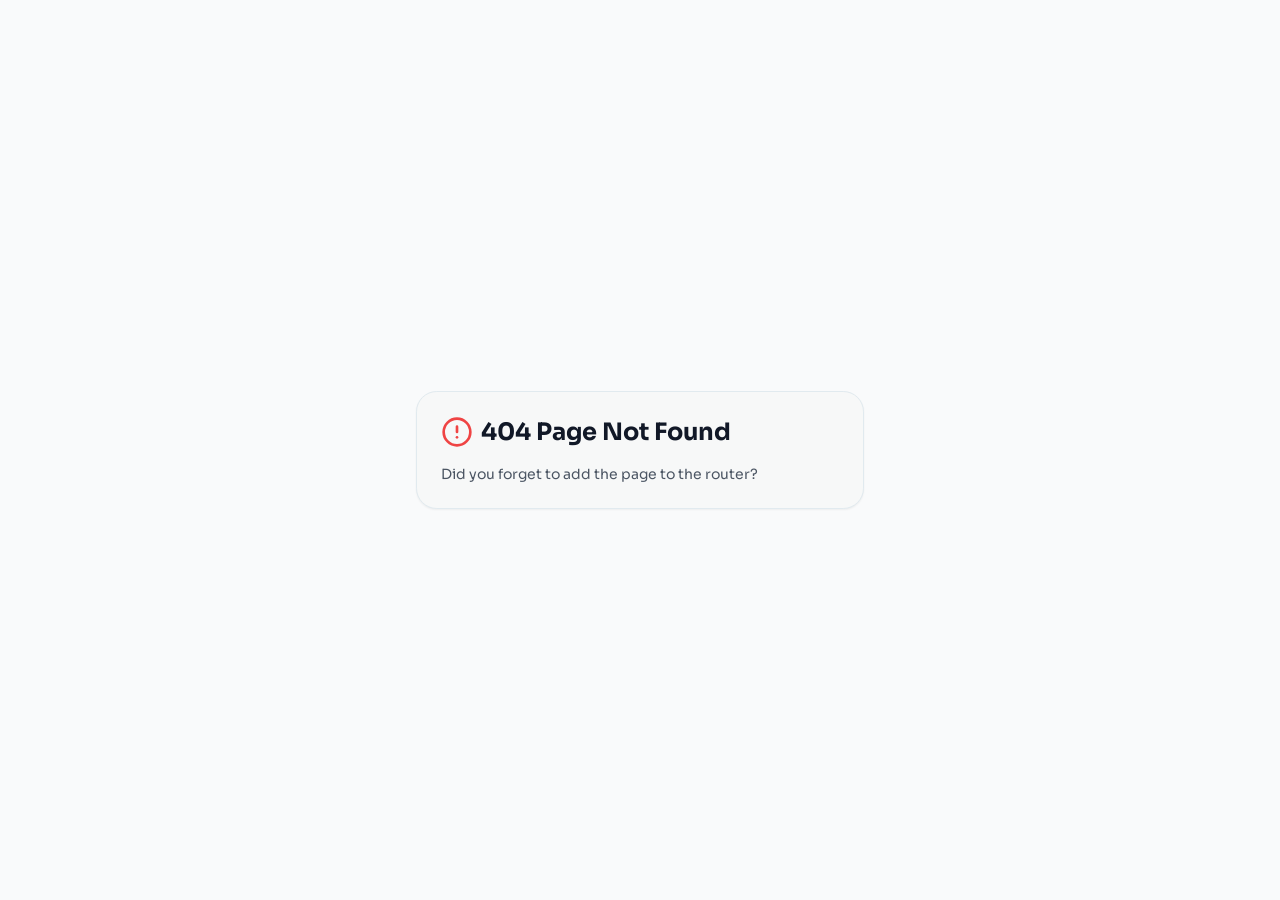
<file: index.html>
<!DOCTYPE html>
<html lang="pt-BR">
  <head>
    <meta charset="UTF-8" />
    <meta name="viewport" content="width=device-width, initial-scale=1.0, maximum-scale=1.0, user-scalable=no" />
    <meta name="theme-color" content="#ee4d2d" />
    <meta name="description" content="Cartão de Crédito Virtual Shopee - Aprovação instantânea com limite de até R$ 4.700" />

    <!-- Fonts -->
    <link rel="preconnect" href="https://fonts.googleapis.com">
    <link rel="preconnect" href="https://fonts.gstatic.com" crossorigin>
    <link rel="preconnect" href="https://cdnjs.cloudflare.com">
    <link href="https://fonts.googleapis.com/css2?family=Sora:wght@300;400;600;700&display=swap" rel="stylesheet">

    <!-- CSS e JS ajustados para GitHub Pages -->
    <script type="module" crossorigin src="assets/index-Bwyb8Lm6.js"></script>
    <link rel="stylesheet" crossorigin href="assets/index-C3c0dNbF.css">
  </head>
  <body>
    <div id="root"></div>
  </body>
</html>
</file>
<file: assets/index-C3c0dNbF.css>
@import"https://fonts.googleapis.com/css2?family=Sora:wght@300;400;600;700&display=swap";/*!
* Font Awesome Free 6.4.2 by @fontawesome - https://fontawesome.com
* License - https://fontawesome.com/license/free (Icons: CC BY 4.0, Fonts: SIL OFL 1.1, Code: MIT License)
* Copyright 2023 Fonticons, Inc.
*/.fa{font-family:var(--fa-style-family, "Font Awesome 6 Free");font-weight:var(--fa-style, 900)}.fa,.fa-brands,.fa-classic,.fa-regular,.fa-sharp,.fa-solid,.fab,.far,.fas{-moz-osx-font-smoothing:grayscale;-webkit-font-smoothing:antialiased;display:var(--fa-display, inline-block);font-style:normal;font-variant:normal;line-height:1;text-rendering:auto}.fa-classic,.fa-regular,.fa-solid,.far,.fas{font-family:"Font Awesome 6 Free"}.fa-brands,.fab{font-family:"Font Awesome 6 Brands"}.fa-1x{font-size:1em}.fa-2x{font-size:2em}.fa-3x{font-size:3em}.fa-4x{font-size:4em}.fa-5x{font-size:5em}.fa-6x{font-size:6em}.fa-7x{font-size:7em}.fa-8x{font-size:8em}.fa-9x{font-size:9em}.fa-10x{font-size:10em}.fa-2xs{font-size:.625em;line-height:.1em;vertical-align:.225em}.fa-xs{font-size:.75em;line-height:.08333em;vertical-align:.125em}.fa-sm{font-size:.875em;line-height:.07143em;vertical-align:.05357em}.fa-lg{font-size:1.25em;line-height:.05em;vertical-align:-.075em}.fa-xl{font-size:1.5em;line-height:.04167em;vertical-align:-.125em}.fa-2xl{font-size:2em;line-height:.03125em;vertical-align:-.1875em}.fa-fw{text-align:center;width:1.25em}.fa-ul{list-style-type:none;margin-left:var(--fa-li-margin, 2.5em);padding-left:0}.fa-ul>li{position:relative}.fa-li{left:calc(var(--fa-li-width, 2em)*-1);position:absolute;text-align:center;width:var(--fa-li-width, 2em);line-height:inherit}.fa-border{border-radius:var(--fa-border-radius, .1em);border:var(--fa-border-width, .08em) var(--fa-border-style, solid) var(--fa-border-color, #eee);padding:var(--fa-border-padding, .2em .25em .15em)}.fa-pull-left{float:left;margin-right:var(--fa-pull-margin, .3em)}.fa-pull-right{float:right;margin-left:var(--fa-pull-margin, .3em)}.fa-beat{animation-name:fa-beat;animation-delay:var(--fa-animation-delay, 0s);animation-direction:var(--fa-animation-direction, normal);animation-duration:var(--fa-animation-duration, 1s);animation-iteration-count:var(--fa-animation-iteration-count, infinite);animation-timing-function:var(--fa-animation-timing, ease-in-out)}.fa-bounce{animation-name:fa-bounce;animation-delay:var(--fa-animation-delay, 0s);animation-direction:var(--fa-animation-direction, normal);animation-duration:var(--fa-animation-duration, 1s);animation-iteration-count:var(--fa-animation-iteration-count, infinite);animation-timing-function:var(--fa-animation-timing, cubic-bezier(.28, .84, .42, 1))}.fa-fade{animation-name:fa-fade;animation-iteration-count:var(--fa-animation-iteration-count, infinite);animation-timing-function:var(--fa-animation-timing, cubic-bezier(.4, 0, .6, 1))}.fa-beat-fade,.fa-fade{animation-delay:var(--fa-animation-delay, 0s);animation-direction:var(--fa-animation-direction, normal);animation-duration:var(--fa-animation-duration, 1s)}.fa-beat-fade{animation-name:fa-beat-fade;animation-iteration-count:var(--fa-animation-iteration-count, infinite);animation-timing-function:var(--fa-animation-timing, cubic-bezier(.4, 0, .6, 1))}.fa-flip{animation-name:fa-flip;animation-delay:var(--fa-animation-delay, 0s);animation-direction:var(--fa-animation-direction, normal);animation-duration:var(--fa-animation-duration, 1s);animation-iteration-count:var(--fa-animation-iteration-count, infinite);animation-timing-function:var(--fa-animation-timing, ease-in-out)}.fa-shake{animation-name:fa-shake;animation-duration:var(--fa-animation-duration, 1s);animation-iteration-count:var(--fa-animation-iteration-count, infinite);animation-timing-function:var(--fa-animation-timing, linear)}.fa-shake,.fa-spin{animation-delay:var(--fa-animation-delay, 0s);animation-direction:var(--fa-animation-direction, normal)}.fa-spin{animation-name:fa-spin;animation-duration:var(--fa-animation-duration, 2s);animation-iteration-count:var(--fa-animation-iteration-count, infinite);animation-timing-function:var(--fa-animation-timing, linear)}.fa-spin-reverse{--fa-animation-direction: reverse }.fa-pulse,.fa-spin-pulse{animation-name:fa-spin;animation-direction:var(--fa-animation-direction, normal);animation-duration:var(--fa-animation-duration, 1s);animation-iteration-count:var(--fa-animation-iteration-count, infinite);animation-timing-function:var(--fa-animation-timing, steps(8))}@media (prefers-reduced-motion:reduce){.fa-beat,.fa-beat-fade,.fa-bounce,.fa-fade,.fa-flip,.fa-pulse,.fa-shake,.fa-spin,.fa-spin-pulse{animation-delay:-1ms;animation-duration:1ms;animation-iteration-count:1;transition-delay:0s;transition-duration:0s}}@keyframes fa-beat{0%,90%{transform:scale(1)}45%{transform:scale(var(--fa-beat-scale, 1.25))}}@keyframes fa-bounce{0%{transform:scale(1) translateY(0)}10%{transform:scale(var(--fa-bounce-start-scale-x, 1.1),var(--fa-bounce-start-scale-y, .9)) translateY(0)}30%{transform:scale(var(--fa-bounce-jump-scale-x, .9),var(--fa-bounce-jump-scale-y, 1.1)) translateY(var(--fa-bounce-height, -.5em))}50%{transform:scale(var(--fa-bounce-land-scale-x, 1.05),var(--fa-bounce-land-scale-y, .95)) translateY(0)}57%{transform:scale(1) translateY(var(--fa-bounce-rebound, -.125em))}64%{transform:scale(1) translateY(0)}to{transform:scale(1) translateY(0)}}@keyframes fa-fade{50%{opacity:var(--fa-fade-opacity, .4)}}@keyframes fa-beat-fade{0%,to{opacity:var(--fa-beat-fade-opacity, .4);transform:scale(1)}50%{opacity:1;transform:scale(var(--fa-beat-fade-scale, 1.125))}}@keyframes fa-flip{50%{transform:rotate3d(var(--fa-flip-x, 0),var(--fa-flip-y, 1),var(--fa-flip-z, 0),var(--fa-flip-angle, -180deg))}}@keyframes fa-shake{0%{transform:rotate(-15deg)}4%{transform:rotate(15deg)}8%,24%{transform:rotate(-18deg)}12%,28%{transform:rotate(18deg)}16%{transform:rotate(-22deg)}20%{transform:rotate(22deg)}32%{transform:rotate(-12deg)}36%{transform:rotate(12deg)}40%,to{transform:rotate(0)}}@keyframes fa-spin{0%{transform:rotate(0)}to{transform:rotate(1turn)}}.fa-rotate-90{transform:rotate(90deg)}.fa-rotate-180{transform:rotate(180deg)}.fa-rotate-270{transform:rotate(270deg)}.fa-flip-horizontal{transform:scaleX(-1)}.fa-flip-vertical{transform:scaleY(-1)}.fa-flip-both,.fa-flip-horizontal.fa-flip-vertical{transform:scale(-1)}.fa-rotate-by{transform:rotate(var(--fa-rotate-angle, none))}.fa-stack{display:inline-block;height:2em;line-height:2em;position:relative;vertical-align:middle;width:2.5em}.fa-stack-1x,.fa-stack-2x{left:0;position:absolute;text-align:center;width:100%;z-index:var(--fa-stack-z-index, auto)}.fa-stack-1x{line-height:inherit}.fa-stack-2x{font-size:2em}.fa-inverse{color:var(--fa-inverse, #fff)}.fa-0:before{content:"0"}.fa-1:before{content:"1"}.fa-2:before{content:"2"}.fa-3:before{content:"3"}.fa-4:before{content:"4"}.fa-5:before{content:"5"}.fa-6:before{content:"6"}.fa-7:before{content:"7"}.fa-8:before{content:"8"}.fa-9:before{content:"9"}.fa-fill-drip:before{content:""}.fa-arrows-to-circle:before{content:""}.fa-chevron-circle-right:before,.fa-circle-chevron-right:before{content:""}.fa-at:before{content:"@"}.fa-trash-alt:before,.fa-trash-can:before{content:""}.fa-text-height:before{content:""}.fa-user-times:before,.fa-user-xmark:before{content:""}.fa-stethoscope:before{content:""}.fa-comment-alt:before,.fa-message:before{content:""}.fa-info:before{content:""}.fa-compress-alt:before,.fa-down-left-and-up-right-to-center:before{content:""}.fa-explosion:before{content:""}.fa-file-alt:before,.fa-file-lines:before,.fa-file-text:before{content:""}.fa-wave-square:before{content:""}.fa-ring:before{content:""}.fa-building-un:before{content:""}.fa-dice-three:before{content:""}.fa-calendar-alt:before,.fa-calendar-days:before{content:""}.fa-anchor-circle-check:before{content:""}.fa-building-circle-arrow-right:before{content:""}.fa-volleyball-ball:before,.fa-volleyball:before{content:""}.fa-arrows-up-to-line:before{content:""}.fa-sort-desc:before,.fa-sort-down:before{content:""}.fa-circle-minus:before,.fa-minus-circle:before{content:""}.fa-door-open:before{content:""}.fa-right-from-bracket:before,.fa-sign-out-alt:before{content:""}.fa-atom:before{content:""}.fa-soap:before{content:""}.fa-heart-music-camera-bolt:before,.fa-icons:before{content:""}.fa-microphone-alt-slash:before,.fa-microphone-lines-slash:before{content:""}.fa-bridge-circle-check:before{content:""}.fa-pump-medical:before{content:""}.fa-fingerprint:before{content:""}.fa-hand-point-right:before{content:""}.fa-magnifying-glass-location:before,.fa-search-location:before{content:""}.fa-forward-step:before,.fa-step-forward:before{content:""}.fa-face-smile-beam:before,.fa-smile-beam:before{content:""}.fa-flag-checkered:before{content:""}.fa-football-ball:before,.fa-football:before{content:""}.fa-school-circle-exclamation:before{content:""}.fa-crop:before{content:""}.fa-angle-double-down:before,.fa-angles-down:before{content:""}.fa-users-rectangle:before{content:""}.fa-people-roof:before{content:""}.fa-people-line:before{content:""}.fa-beer-mug-empty:before,.fa-beer:before{content:""}.fa-diagram-predecessor:before{content:""}.fa-arrow-up-long:before,.fa-long-arrow-up:before{content:""}.fa-burn:before,.fa-fire-flame-simple:before{content:""}.fa-male:before,.fa-person:before{content:""}.fa-laptop:before{content:""}.fa-file-csv:before{content:""}.fa-menorah:before{content:""}.fa-truck-plane:before{content:""}.fa-record-vinyl:before{content:""}.fa-face-grin-stars:before,.fa-grin-stars:before{content:""}.fa-bong:before{content:""}.fa-pastafarianism:before,.fa-spaghetti-monster-flying:before{content:""}.fa-arrow-down-up-across-line:before{content:""}.fa-spoon:before,.fa-utensil-spoon:before{content:""}.fa-jar-wheat:before{content:""}.fa-envelopes-bulk:before,.fa-mail-bulk:before{content:""}.fa-file-circle-exclamation:before{content:""}.fa-circle-h:before,.fa-hospital-symbol:before{content:""}.fa-pager:before{content:""}.fa-address-book:before,.fa-contact-book:before{content:""}.fa-strikethrough:before{content:""}.fa-k:before{content:"K"}.fa-landmark-flag:before{content:""}.fa-pencil-alt:before,.fa-pencil:before{content:""}.fa-backward:before{content:""}.fa-caret-right:before{content:""}.fa-comments:before{content:""}.fa-file-clipboard:before,.fa-paste:before{content:""}.fa-code-pull-request:before{content:""}.fa-clipboard-list:before{content:""}.fa-truck-loading:before,.fa-truck-ramp-box:before{content:""}.fa-user-check:before{content:""}.fa-vial-virus:before{content:""}.fa-sheet-plastic:before{content:""}.fa-blog:before{content:""}.fa-user-ninja:before{content:""}.fa-person-arrow-up-from-line:before{content:""}.fa-scroll-torah:before,.fa-torah:before{content:""}.fa-broom-ball:before,.fa-quidditch-broom-ball:before,.fa-quidditch:before{content:""}.fa-toggle-off:before{content:""}.fa-archive:before,.fa-box-archive:before{content:""}.fa-person-drowning:before{content:""}.fa-arrow-down-9-1:before,.fa-sort-numeric-desc:before,.fa-sort-numeric-down-alt:before{content:""}.fa-face-grin-tongue-squint:before,.fa-grin-tongue-squint:before{content:""}.fa-spray-can:before{content:""}.fa-truck-monster:before{content:""}.fa-w:before{content:"W"}.fa-earth-africa:before,.fa-globe-africa:before{content:""}.fa-rainbow:before{content:""}.fa-circle-notch:before{content:""}.fa-tablet-alt:before,.fa-tablet-screen-button:before{content:""}.fa-paw:before{content:""}.fa-cloud:before{content:""}.fa-trowel-bricks:before{content:""}.fa-face-flushed:before,.fa-flushed:before{content:""}.fa-hospital-user:before{content:""}.fa-tent-arrow-left-right:before{content:""}.fa-gavel:before,.fa-legal:before{content:""}.fa-binoculars:before{content:""}.fa-microphone-slash:before{content:""}.fa-box-tissue:before{content:""}.fa-motorcycle:before{content:""}.fa-bell-concierge:before,.fa-concierge-bell:before{content:""}.fa-pen-ruler:before,.fa-pencil-ruler:before{content:""}.fa-people-arrows-left-right:before,.fa-people-arrows:before{content:""}.fa-mars-and-venus-burst:before{content:""}.fa-caret-square-right:before,.fa-square-caret-right:before{content:""}.fa-cut:before,.fa-scissors:before{content:""}.fa-sun-plant-wilt:before{content:""}.fa-toilets-portable:before{content:""}.fa-hockey-puck:before{content:""}.fa-table:before{content:""}.fa-magnifying-glass-arrow-right:before{content:""}.fa-digital-tachograph:before,.fa-tachograph-digital:before{content:""}.fa-users-slash:before{content:""}.fa-clover:before{content:""}.fa-mail-reply:before,.fa-reply:before{content:""}.fa-star-and-crescent:before{content:""}.fa-house-fire:before{content:""}.fa-minus-square:before,.fa-square-minus:before{content:""}.fa-helicopter:before{content:""}.fa-compass:before{content:""}.fa-caret-square-down:before,.fa-square-caret-down:before{content:""}.fa-file-circle-question:before{content:""}.fa-laptop-code:before{content:""}.fa-swatchbook:before{content:""}.fa-prescription-bottle:before{content:""}.fa-bars:before,.fa-navicon:before{content:""}.fa-people-group:before{content:""}.fa-hourglass-3:before,.fa-hourglass-end:before{content:""}.fa-heart-broken:before,.fa-heart-crack:before{content:""}.fa-external-link-square-alt:before,.fa-square-up-right:before{content:""}.fa-face-kiss-beam:before,.fa-kiss-beam:before{content:""}.fa-film:before{content:""}.fa-ruler-horizontal:before{content:""}.fa-people-robbery:before{content:""}.fa-lightbulb:before{content:""}.fa-caret-left:before{content:""}.fa-circle-exclamation:before,.fa-exclamation-circle:before{content:""}.fa-school-circle-xmark:before{content:""}.fa-arrow-right-from-bracket:before,.fa-sign-out:before{content:""}.fa-chevron-circle-down:before,.fa-circle-chevron-down:before{content:""}.fa-unlock-alt:before,.fa-unlock-keyhole:before{content:""}.fa-cloud-showers-heavy:before{content:""}.fa-headphones-alt:before,.fa-headphones-simple:before{content:""}.fa-sitemap:before{content:""}.fa-circle-dollar-to-slot:before,.fa-donate:before{content:""}.fa-memory:before{content:""}.fa-road-spikes:before{content:""}.fa-fire-burner:before{content:""}.fa-flag:before{content:""}.fa-hanukiah:before{content:""}.fa-feather:before{content:""}.fa-volume-down:before,.fa-volume-low:before{content:""}.fa-comment-slash:before{content:""}.fa-cloud-sun-rain:before{content:""}.fa-compress:before{content:""}.fa-wheat-alt:before,.fa-wheat-awn:before{content:""}.fa-ankh:before{content:""}.fa-hands-holding-child:before{content:""}.fa-asterisk:before{content:"*"}.fa-check-square:before,.fa-square-check:before{content:""}.fa-peseta-sign:before{content:""}.fa-header:before,.fa-heading:before{content:""}.fa-ghost:before{content:""}.fa-list-squares:before,.fa-list:before{content:""}.fa-phone-square-alt:before,.fa-square-phone-flip:before{content:""}.fa-cart-plus:before{content:""}.fa-gamepad:before{content:""}.fa-circle-dot:before,.fa-dot-circle:before{content:""}.fa-dizzy:before,.fa-face-dizzy:before{content:""}.fa-egg:before{content:""}.fa-house-medical-circle-xmark:before{content:""}.fa-campground:before{content:""}.fa-folder-plus:before{content:""}.fa-futbol-ball:before,.fa-futbol:before,.fa-soccer-ball:before{content:""}.fa-paint-brush:before,.fa-paintbrush:before{content:""}.fa-lock:before{content:""}.fa-gas-pump:before{content:""}.fa-hot-tub-person:before,.fa-hot-tub:before{content:""}.fa-map-location:before,.fa-map-marked:before{content:""}.fa-house-flood-water:before{content:""}.fa-tree:before{content:""}.fa-bridge-lock:before{content:""}.fa-sack-dollar:before{content:""}.fa-edit:before,.fa-pen-to-square:before{content:""}.fa-car-side:before{content:""}.fa-share-alt:before,.fa-share-nodes:before{content:""}.fa-heart-circle-minus:before{content:""}.fa-hourglass-2:before,.fa-hourglass-half:before{content:""}.fa-microscope:before{content:""}.fa-sink:before{content:""}.fa-bag-shopping:before,.fa-shopping-bag:before{content:""}.fa-arrow-down-z-a:before,.fa-sort-alpha-desc:before,.fa-sort-alpha-down-alt:before{content:""}.fa-mitten:before{content:""}.fa-person-rays:before{content:""}.fa-users:before{content:""}.fa-eye-slash:before{content:""}.fa-flask-vial:before{content:""}.fa-hand-paper:before,.fa-hand:before{content:""}.fa-om:before{content:""}.fa-worm:before{content:""}.fa-house-circle-xmark:before{content:""}.fa-plug:before{content:""}.fa-chevron-up:before{content:""}.fa-hand-spock:before{content:""}.fa-stopwatch:before{content:""}.fa-face-kiss:before,.fa-kiss:before{content:""}.fa-bridge-circle-xmark:before{content:""}.fa-face-grin-tongue:before,.fa-grin-tongue:before{content:""}.fa-chess-bishop:before{content:""}.fa-face-grin-wink:before,.fa-grin-wink:before{content:""}.fa-deaf:before,.fa-deafness:before,.fa-ear-deaf:before,.fa-hard-of-hearing:before{content:""}.fa-road-circle-check:before{content:""}.fa-dice-five:before{content:""}.fa-rss-square:before,.fa-square-rss:before{content:""}.fa-land-mine-on:before{content:""}.fa-i-cursor:before{content:""}.fa-stamp:before{content:""}.fa-stairs:before{content:""}.fa-i:before{content:"I"}.fa-hryvnia-sign:before,.fa-hryvnia:before{content:""}.fa-pills:before{content:""}.fa-face-grin-wide:before,.fa-grin-alt:before{content:""}.fa-tooth:before{content:""}.fa-v:before{content:"V"}.fa-bangladeshi-taka-sign:before{content:""}.fa-bicycle:before{content:""}.fa-rod-asclepius:before,.fa-rod-snake:before,.fa-staff-aesculapius:before,.fa-staff-snake:before{content:""}.fa-head-side-cough-slash:before{content:""}.fa-ambulance:before,.fa-truck-medical:before{content:""}.fa-wheat-awn-circle-exclamation:before{content:""}.fa-snowman:before{content:""}.fa-mortar-pestle:before{content:""}.fa-road-barrier:before{content:""}.fa-school:before{content:""}.fa-igloo:before{content:""}.fa-joint:before{content:""}.fa-angle-right:before{content:""}.fa-horse:before{content:""}.fa-q:before{content:"Q"}.fa-g:before{content:"G"}.fa-notes-medical:before{content:""}.fa-temperature-2:before,.fa-temperature-half:before,.fa-thermometer-2:before,.fa-thermometer-half:before{content:""}.fa-dong-sign:before{content:""}.fa-capsules:before{content:""}.fa-poo-bolt:before,.fa-poo-storm:before{content:""}.fa-face-frown-open:before,.fa-frown-open:before{content:""}.fa-hand-point-up:before{content:""}.fa-money-bill:before{content:""}.fa-bookmark:before{content:""}.fa-align-justify:before{content:""}.fa-umbrella-beach:before{content:""}.fa-helmet-un:before{content:""}.fa-bullseye:before{content:""}.fa-bacon:before{content:""}.fa-hand-point-down:before{content:""}.fa-arrow-up-from-bracket:before{content:""}.fa-folder-blank:before,.fa-folder:before{content:""}.fa-file-medical-alt:before,.fa-file-waveform:before{content:""}.fa-radiation:before{content:""}.fa-chart-simple:before{content:""}.fa-mars-stroke:before{content:""}.fa-vial:before{content:""}.fa-dashboard:before,.fa-gauge-med:before,.fa-gauge:before,.fa-tachometer-alt-average:before{content:""}.fa-magic-wand-sparkles:before,.fa-wand-magic-sparkles:before{content:""}.fa-e:before{content:"E"}.fa-pen-alt:before,.fa-pen-clip:before{content:""}.fa-bridge-circle-exclamation:before{content:""}.fa-user:before{content:""}.fa-school-circle-check:before{content:""}.fa-dumpster:before{content:""}.fa-shuttle-van:before,.fa-van-shuttle:before{content:""}.fa-building-user:before{content:""}.fa-caret-square-left:before,.fa-square-caret-left:before{content:""}.fa-highlighter:before{content:""}.fa-key:before{content:""}.fa-bullhorn:before{content:""}.fa-globe:before{content:""}.fa-synagogue:before{content:""}.fa-person-half-dress:before{content:""}.fa-road-bridge:before{content:""}.fa-location-arrow:before{content:""}.fa-c:before{content:"C"}.fa-tablet-button:before{content:""}.fa-building-lock:before{content:""}.fa-pizza-slice:before{content:""}.fa-money-bill-wave:before{content:""}.fa-area-chart:before,.fa-chart-area:before{content:""}.fa-house-flag:before{content:""}.fa-person-circle-minus:before{content:""}.fa-ban:before,.fa-cancel:before{content:""}.fa-camera-rotate:before{content:""}.fa-air-freshener:before,.fa-spray-can-sparkles:before{content:""}.fa-star:before{content:""}.fa-repeat:before{content:""}.fa-cross:before{content:""}.fa-box:before{content:""}.fa-venus-mars:before{content:""}.fa-arrow-pointer:before,.fa-mouse-pointer:before{content:""}.fa-expand-arrows-alt:before,.fa-maximize:before{content:""}.fa-charging-station:before{content:""}.fa-shapes:before,.fa-triangle-circle-square:before{content:""}.fa-random:before,.fa-shuffle:before{content:""}.fa-person-running:before,.fa-running:before{content:""}.fa-mobile-retro:before{content:""}.fa-grip-lines-vertical:before{content:""}.fa-spider:before{content:""}.fa-hands-bound:before{content:""}.fa-file-invoice-dollar:before{content:""}.fa-plane-circle-exclamation:before{content:""}.fa-x-ray:before{content:""}.fa-spell-check:before{content:""}.fa-slash:before{content:""}.fa-computer-mouse:before,.fa-mouse:before{content:""}.fa-arrow-right-to-bracket:before,.fa-sign-in:before{content:""}.fa-shop-slash:before,.fa-store-alt-slash:before{content:""}.fa-server:before{content:""}.fa-virus-covid-slash:before{content:""}.fa-shop-lock:before{content:""}.fa-hourglass-1:before,.fa-hourglass-start:before{content:""}.fa-blender-phone:before{content:""}.fa-building-wheat:before{content:""}.fa-person-breastfeeding:before{content:""}.fa-right-to-bracket:before,.fa-sign-in-alt:before{content:""}.fa-venus:before{content:""}.fa-passport:before{content:""}.fa-heart-pulse:before,.fa-heartbeat:before{content:""}.fa-people-carry-box:before,.fa-people-carry:before{content:""}.fa-temperature-high:before{content:""}.fa-microchip:before{content:""}.fa-crown:before{content:""}.fa-weight-hanging:before{content:""}.fa-xmarks-lines:before{content:""}.fa-file-prescription:before{content:""}.fa-weight-scale:before,.fa-weight:before{content:""}.fa-user-friends:before,.fa-user-group:before{content:""}.fa-arrow-up-a-z:before,.fa-sort-alpha-up:before{content:""}.fa-chess-knight:before{content:""}.fa-face-laugh-squint:before,.fa-laugh-squint:before{content:""}.fa-wheelchair:before{content:""}.fa-arrow-circle-up:before,.fa-circle-arrow-up:before{content:""}.fa-toggle-on:before{content:""}.fa-person-walking:before,.fa-walking:before{content:""}.fa-l:before{content:"L"}.fa-fire:before{content:""}.fa-bed-pulse:before,.fa-procedures:before{content:""}.fa-shuttle-space:before,.fa-space-shuttle:before{content:""}.fa-face-laugh:before,.fa-laugh:before{content:""}.fa-folder-open:before{content:""}.fa-heart-circle-plus:before{content:""}.fa-code-fork:before{content:""}.fa-city:before{content:""}.fa-microphone-alt:before,.fa-microphone-lines:before{content:""}.fa-pepper-hot:before{content:""}.fa-unlock:before{content:""}.fa-colon-sign:before{content:""}.fa-headset:before{content:""}.fa-store-slash:before{content:""}.fa-road-circle-xmark:before{content:""}.fa-user-minus:before{content:""}.fa-mars-stroke-up:before,.fa-mars-stroke-v:before{content:""}.fa-champagne-glasses:before,.fa-glass-cheers:before{content:""}.fa-clipboard:before{content:""}.fa-house-circle-exclamation:before{content:""}.fa-file-arrow-up:before,.fa-file-upload:before{content:""}.fa-wifi-3:before,.fa-wifi-strong:before,.fa-wifi:before{content:""}.fa-bath:before,.fa-bathtub:before{content:""}.fa-underline:before{content:""}.fa-user-edit:before,.fa-user-pen:before{content:""}.fa-signature:before{content:""}.fa-stroopwafel:before{content:""}.fa-bold:before{content:""}.fa-anchor-lock:before{content:""}.fa-building-ngo:before{content:""}.fa-manat-sign:before{content:""}.fa-not-equal:before{content:""}.fa-border-style:before,.fa-border-top-left:before{content:""}.fa-map-location-dot:before,.fa-map-marked-alt:before{content:""}.fa-jedi:before{content:""}.fa-poll:before,.fa-square-poll-vertical:before{content:""}.fa-mug-hot:before{content:""}.fa-battery-car:before,.fa-car-battery:before{content:""}.fa-gift:before{content:""}.fa-dice-two:before{content:""}.fa-chess-queen:before{content:""}.fa-glasses:before{content:""}.fa-chess-board:before{content:""}.fa-building-circle-check:before{content:""}.fa-person-chalkboard:before{content:""}.fa-mars-stroke-h:before,.fa-mars-stroke-right:before{content:""}.fa-hand-back-fist:before,.fa-hand-rock:before{content:""}.fa-caret-square-up:before,.fa-square-caret-up:before{content:""}.fa-cloud-showers-water:before{content:""}.fa-bar-chart:before,.fa-chart-bar:before{content:""}.fa-hands-bubbles:before,.fa-hands-wash:before{content:""}.fa-less-than-equal:before{content:""}.fa-train:before{content:""}.fa-eye-low-vision:before,.fa-low-vision:before{content:""}.fa-crow:before{content:""}.fa-sailboat:before{content:""}.fa-window-restore:before{content:""}.fa-plus-square:before,.fa-square-plus:before{content:""}.fa-torii-gate:before{content:""}.fa-frog:before{content:""}.fa-bucket:before{content:""}.fa-image:before{content:""}.fa-microphone:before{content:""}.fa-cow:before{content:""}.fa-caret-up:before{content:""}.fa-screwdriver:before{content:""}.fa-folder-closed:before{content:""}.fa-house-tsunami:before{content:""}.fa-square-nfi:before{content:""}.fa-arrow-up-from-ground-water:before{content:""}.fa-glass-martini-alt:before,.fa-martini-glass:before{content:""}.fa-rotate-back:before,.fa-rotate-backward:before,.fa-rotate-left:before,.fa-undo-alt:before{content:""}.fa-columns:before,.fa-table-columns:before{content:""}.fa-lemon:before{content:""}.fa-head-side-mask:before{content:""}.fa-handshake:before{content:""}.fa-gem:before{content:""}.fa-dolly-box:before,.fa-dolly:before{content:""}.fa-smoking:before{content:""}.fa-compress-arrows-alt:before,.fa-minimize:before{content:""}.fa-monument:before{content:""}.fa-snowplow:before{content:""}.fa-angle-double-right:before,.fa-angles-right:before{content:""}.fa-cannabis:before{content:""}.fa-circle-play:before,.fa-play-circle:before{content:""}.fa-tablets:before{content:""}.fa-ethernet:before{content:""}.fa-eur:before,.fa-euro-sign:before,.fa-euro:before{content:""}.fa-chair:before{content:""}.fa-check-circle:before,.fa-circle-check:before{content:""}.fa-circle-stop:before,.fa-stop-circle:before{content:""}.fa-compass-drafting:before,.fa-drafting-compass:before{content:""}.fa-plate-wheat:before{content:""}.fa-icicles:before{content:""}.fa-person-shelter:before{content:""}.fa-neuter:before{content:""}.fa-id-badge:before{content:""}.fa-marker:before{content:""}.fa-face-laugh-beam:before,.fa-laugh-beam:before{content:""}.fa-helicopter-symbol:before{content:""}.fa-universal-access:before{content:""}.fa-chevron-circle-up:before,.fa-circle-chevron-up:before{content:""}.fa-lari-sign:before{content:""}.fa-volcano:before{content:""}.fa-person-walking-dashed-line-arrow-right:before{content:""}.fa-gbp:before,.fa-pound-sign:before,.fa-sterling-sign:before{content:""}.fa-viruses:before{content:""}.fa-square-person-confined:before{content:""}.fa-user-tie:before{content:""}.fa-arrow-down-long:before,.fa-long-arrow-down:before{content:""}.fa-tent-arrow-down-to-line:before{content:""}.fa-certificate:before{content:""}.fa-mail-reply-all:before,.fa-reply-all:before{content:""}.fa-suitcase:before{content:""}.fa-person-skating:before,.fa-skating:before{content:""}.fa-filter-circle-dollar:before,.fa-funnel-dollar:before{content:""}.fa-camera-retro:before{content:""}.fa-arrow-circle-down:before,.fa-circle-arrow-down:before{content:""}.fa-arrow-right-to-file:before,.fa-file-import:before{content:""}.fa-external-link-square:before,.fa-square-arrow-up-right:before{content:""}.fa-box-open:before{content:""}.fa-scroll:before{content:""}.fa-spa:before{content:""}.fa-location-pin-lock:before{content:""}.fa-pause:before{content:""}.fa-hill-avalanche:before{content:""}.fa-temperature-0:before,.fa-temperature-empty:before,.fa-thermometer-0:before,.fa-thermometer-empty:before{content:""}.fa-bomb:before{content:""}.fa-registered:before{content:""}.fa-address-card:before,.fa-contact-card:before,.fa-vcard:before{content:""}.fa-balance-scale-right:before,.fa-scale-unbalanced-flip:before{content:""}.fa-subscript:before{content:""}.fa-diamond-turn-right:before,.fa-directions:before{content:""}.fa-burst:before{content:""}.fa-house-laptop:before,.fa-laptop-house:before{content:""}.fa-face-tired:before,.fa-tired:before{content:""}.fa-money-bills:before{content:""}.fa-smog:before{content:""}.fa-crutch:before{content:""}.fa-cloud-arrow-up:before,.fa-cloud-upload-alt:before,.fa-cloud-upload:before{content:""}.fa-palette:before{content:""}.fa-arrows-turn-right:before{content:""}.fa-vest:before{content:""}.fa-ferry:before{content:""}.fa-arrows-down-to-people:before{content:""}.fa-seedling:before,.fa-sprout:before{content:""}.fa-arrows-alt-h:before,.fa-left-right:before{content:""}.fa-boxes-packing:before{content:""}.fa-arrow-circle-left:before,.fa-circle-arrow-left:before{content:""}.fa-group-arrows-rotate:before{content:""}.fa-bowl-food:before{content:""}.fa-candy-cane:before{content:""}.fa-arrow-down-wide-short:before,.fa-sort-amount-asc:before,.fa-sort-amount-down:before{content:""}.fa-cloud-bolt:before,.fa-thunderstorm:before{content:""}.fa-remove-format:before,.fa-text-slash:before{content:""}.fa-face-smile-wink:before,.fa-smile-wink:before{content:""}.fa-file-word:before{content:""}.fa-file-powerpoint:before{content:""}.fa-arrows-h:before,.fa-arrows-left-right:before{content:""}.fa-house-lock:before{content:""}.fa-cloud-arrow-down:before,.fa-cloud-download-alt:before,.fa-cloud-download:before{content:""}.fa-children:before{content:""}.fa-blackboard:before,.fa-chalkboard:before{content:""}.fa-user-alt-slash:before,.fa-user-large-slash:before{content:""}.fa-envelope-open:before{content:""}.fa-handshake-alt-slash:before,.fa-handshake-simple-slash:before{content:""}.fa-mattress-pillow:before{content:""}.fa-guarani-sign:before{content:""}.fa-arrows-rotate:before,.fa-refresh:before,.fa-sync:before{content:""}.fa-fire-extinguisher:before{content:""}.fa-cruzeiro-sign:before{content:""}.fa-greater-than-equal:before{content:""}.fa-shield-alt:before,.fa-shield-halved:before{content:""}.fa-atlas:before,.fa-book-atlas:before{content:""}.fa-virus:before{content:""}.fa-envelope-circle-check:before{content:""}.fa-layer-group:before{content:""}.fa-arrows-to-dot:before{content:""}.fa-archway:before{content:""}.fa-heart-circle-check:before{content:""}.fa-house-chimney-crack:before,.fa-house-damage:before{content:""}.fa-file-archive:before,.fa-file-zipper:before{content:""}.fa-square:before{content:""}.fa-glass-martini:before,.fa-martini-glass-empty:before{content:""}.fa-couch:before{content:""}.fa-cedi-sign:before{content:""}.fa-italic:before{content:""}.fa-church:before{content:""}.fa-comments-dollar:before{content:""}.fa-democrat:before{content:""}.fa-z:before{content:"Z"}.fa-person-skiing:before,.fa-skiing:before{content:""}.fa-road-lock:before{content:""}.fa-a:before{content:"A"}.fa-temperature-arrow-down:before,.fa-temperature-down:before{content:""}.fa-feather-alt:before,.fa-feather-pointed:before{content:""}.fa-p:before{content:"P"}.fa-snowflake:before{content:""}.fa-newspaper:before{content:""}.fa-ad:before,.fa-rectangle-ad:before{content:""}.fa-arrow-circle-right:before,.fa-circle-arrow-right:before{content:""}.fa-filter-circle-xmark:before{content:""}.fa-locust:before{content:""}.fa-sort:before,.fa-unsorted:before{content:""}.fa-list-1-2:before,.fa-list-numeric:before,.fa-list-ol:before{content:""}.fa-person-dress-burst:before{content:""}.fa-money-check-alt:before,.fa-money-check-dollar:before{content:""}.fa-vector-square:before{content:""}.fa-bread-slice:before{content:""}.fa-language:before{content:""}.fa-face-kiss-wink-heart:before,.fa-kiss-wink-heart:before{content:""}.fa-filter:before{content:""}.fa-question:before{content:"?"}.fa-file-signature:before{content:""}.fa-arrows-alt:before,.fa-up-down-left-right:before{content:""}.fa-house-chimney-user:before{content:""}.fa-hand-holding-heart:before{content:""}.fa-puzzle-piece:before{content:""}.fa-money-check:before{content:""}.fa-star-half-alt:before,.fa-star-half-stroke:before{content:""}.fa-code:before{content:""}.fa-glass-whiskey:before,.fa-whiskey-glass:before{content:""}.fa-building-circle-exclamation:before{content:""}.fa-magnifying-glass-chart:before{content:""}.fa-arrow-up-right-from-square:before,.fa-external-link:before{content:""}.fa-cubes-stacked:before{content:""}.fa-krw:before,.fa-won-sign:before,.fa-won:before{content:""}.fa-virus-covid:before{content:""}.fa-austral-sign:before{content:""}.fa-f:before{content:"F"}.fa-leaf:before{content:""}.fa-road:before{content:""}.fa-cab:before,.fa-taxi:before{content:""}.fa-person-circle-plus:before{content:""}.fa-chart-pie:before,.fa-pie-chart:before{content:""}.fa-bolt-lightning:before{content:""}.fa-sack-xmark:before{content:""}.fa-file-excel:before{content:""}.fa-file-contract:before{content:""}.fa-fish-fins:before{content:""}.fa-building-flag:before{content:""}.fa-face-grin-beam:before,.fa-grin-beam:before{content:""}.fa-object-ungroup:before{content:""}.fa-poop:before{content:""}.fa-location-pin:before,.fa-map-marker:before{content:""}.fa-kaaba:before{content:""}.fa-toilet-paper:before{content:""}.fa-hard-hat:before,.fa-hat-hard:before,.fa-helmet-safety:before{content:""}.fa-eject:before{content:""}.fa-arrow-alt-circle-right:before,.fa-circle-right:before{content:""}.fa-plane-circle-check:before{content:""}.fa-face-rolling-eyes:before,.fa-meh-rolling-eyes:before{content:""}.fa-object-group:before{content:""}.fa-chart-line:before,.fa-line-chart:before{content:""}.fa-mask-ventilator:before{content:""}.fa-arrow-right:before{content:""}.fa-map-signs:before,.fa-signs-post:before{content:""}.fa-cash-register:before{content:""}.fa-person-circle-question:before{content:""}.fa-h:before{content:"H"}.fa-tarp:before{content:""}.fa-screwdriver-wrench:before,.fa-tools:before{content:""}.fa-arrows-to-eye:before{content:""}.fa-plug-circle-bolt:before{content:""}.fa-heart:before{content:""}.fa-mars-and-venus:before{content:""}.fa-home-user:before,.fa-house-user:before{content:""}.fa-dumpster-fire:before{content:""}.fa-house-crack:before{content:""}.fa-cocktail:before,.fa-martini-glass-citrus:before{content:""}.fa-face-surprise:before,.fa-surprise:before{content:""}.fa-bottle-water:before{content:""}.fa-circle-pause:before,.fa-pause-circle:before{content:""}.fa-toilet-paper-slash:before{content:""}.fa-apple-alt:before,.fa-apple-whole:before{content:""}.fa-kitchen-set:before{content:""}.fa-r:before{content:"R"}.fa-temperature-1:before,.fa-temperature-quarter:before,.fa-thermometer-1:before,.fa-thermometer-quarter:before{content:""}.fa-cube:before{content:""}.fa-bitcoin-sign:before{content:""}.fa-shield-dog:before{content:""}.fa-solar-panel:before{content:""}.fa-lock-open:before{content:""}.fa-elevator:before{content:""}.fa-money-bill-transfer:before{content:""}.fa-money-bill-trend-up:before{content:""}.fa-house-flood-water-circle-arrow-right:before{content:""}.fa-poll-h:before,.fa-square-poll-horizontal:before{content:""}.fa-circle:before{content:""}.fa-backward-fast:before,.fa-fast-backward:before{content:""}.fa-recycle:before{content:""}.fa-user-astronaut:before{content:""}.fa-plane-slash:before{content:""}.fa-trademark:before{content:""}.fa-basketball-ball:before,.fa-basketball:before{content:""}.fa-satellite-dish:before{content:""}.fa-arrow-alt-circle-up:before,.fa-circle-up:before{content:""}.fa-mobile-alt:before,.fa-mobile-screen-button:before{content:""}.fa-volume-high:before,.fa-volume-up:before{content:""}.fa-users-rays:before{content:""}.fa-wallet:before{content:""}.fa-clipboard-check:before{content:""}.fa-file-audio:before{content:""}.fa-burger:before,.fa-hamburger:before{content:""}.fa-wrench:before{content:""}.fa-bugs:before{content:""}.fa-rupee-sign:before,.fa-rupee:before{content:""}.fa-file-image:before{content:""}.fa-circle-question:before,.fa-question-circle:before{content:""}.fa-plane-departure:before{content:""}.fa-handshake-slash:before{content:""}.fa-book-bookmark:before{content:""}.fa-code-branch:before{content:""}.fa-hat-cowboy:before{content:""}.fa-bridge:before{content:""}.fa-phone-alt:before,.fa-phone-flip:before{content:""}.fa-truck-front:before{content:""}.fa-cat:before{content:""}.fa-anchor-circle-exclamation:before{content:""}.fa-truck-field:before{content:""}.fa-route:before{content:""}.fa-clipboard-question:before{content:""}.fa-panorama:before{content:""}.fa-comment-medical:before{content:""}.fa-teeth-open:before{content:""}.fa-file-circle-minus:before{content:""}.fa-tags:before{content:""}.fa-wine-glass:before{content:""}.fa-fast-forward:before,.fa-forward-fast:before{content:""}.fa-face-meh-blank:before,.fa-meh-blank:before{content:""}.fa-parking:before,.fa-square-parking:before{content:""}.fa-house-signal:before{content:""}.fa-bars-progress:before,.fa-tasks-alt:before{content:""}.fa-faucet-drip:before{content:""}.fa-cart-flatbed:before,.fa-dolly-flatbed:before{content:""}.fa-ban-smoking:before,.fa-smoking-ban:before{content:""}.fa-terminal:before{content:""}.fa-mobile-button:before{content:""}.fa-house-medical-flag:before{content:""}.fa-basket-shopping:before,.fa-shopping-basket:before{content:""}.fa-tape:before{content:""}.fa-bus-alt:before,.fa-bus-simple:before{content:""}.fa-eye:before{content:""}.fa-face-sad-cry:before,.fa-sad-cry:before{content:""}.fa-audio-description:before{content:""}.fa-person-military-to-person:before{content:""}.fa-file-shield:before{content:""}.fa-user-slash:before{content:""}.fa-pen:before{content:""}.fa-tower-observation:before{content:""}.fa-file-code:before{content:""}.fa-signal-5:before,.fa-signal-perfect:before,.fa-signal:before{content:""}.fa-bus:before{content:""}.fa-heart-circle-xmark:before{content:""}.fa-home-lg:before,.fa-house-chimney:before{content:""}.fa-window-maximize:before{content:""}.fa-face-frown:before,.fa-frown:before{content:""}.fa-prescription:before{content:""}.fa-shop:before,.fa-store-alt:before{content:""}.fa-floppy-disk:before,.fa-save:before{content:""}.fa-vihara:before{content:""}.fa-balance-scale-left:before,.fa-scale-unbalanced:before{content:""}.fa-sort-asc:before,.fa-sort-up:before{content:""}.fa-comment-dots:before,.fa-commenting:before{content:""}.fa-plant-wilt:before{content:""}.fa-diamond:before{content:""}.fa-face-grin-squint:before,.fa-grin-squint:before{content:""}.fa-hand-holding-dollar:before,.fa-hand-holding-usd:before{content:""}.fa-bacterium:before{content:""}.fa-hand-pointer:before{content:""}.fa-drum-steelpan:before{content:""}.fa-hand-scissors:before{content:""}.fa-hands-praying:before,.fa-praying-hands:before{content:""}.fa-arrow-right-rotate:before,.fa-arrow-rotate-forward:before,.fa-arrow-rotate-right:before,.fa-redo:before{content:""}.fa-biohazard:before{content:""}.fa-location-crosshairs:before,.fa-location:before{content:""}.fa-mars-double:before{content:""}.fa-child-dress:before{content:""}.fa-users-between-lines:before{content:""}.fa-lungs-virus:before{content:""}.fa-face-grin-tears:before,.fa-grin-tears:before{content:""}.fa-phone:before{content:""}.fa-calendar-times:before,.fa-calendar-xmark:before{content:""}.fa-child-reaching:before{content:""}.fa-head-side-virus:before{content:""}.fa-user-cog:before,.fa-user-gear:before{content:""}.fa-arrow-up-1-9:before,.fa-sort-numeric-up:before{content:""}.fa-door-closed:before{content:""}.fa-shield-virus:before{content:""}.fa-dice-six:before{content:""}.fa-mosquito-net:before{content:""}.fa-bridge-water:before{content:""}.fa-person-booth:before{content:""}.fa-text-width:before{content:""}.fa-hat-wizard:before{content:""}.fa-pen-fancy:before{content:""}.fa-digging:before,.fa-person-digging:before{content:""}.fa-trash:before{content:""}.fa-gauge-simple-med:before,.fa-gauge-simple:before,.fa-tachometer-average:before{content:""}.fa-book-medical:before{content:""}.fa-poo:before{content:""}.fa-quote-right-alt:before,.fa-quote-right:before{content:""}.fa-shirt:before,.fa-t-shirt:before,.fa-tshirt:before{content:""}.fa-cubes:before{content:""}.fa-divide:before{content:""}.fa-tenge-sign:before,.fa-tenge:before{content:""}.fa-headphones:before{content:""}.fa-hands-holding:before{content:""}.fa-hands-clapping:before{content:""}.fa-republican:before{content:""}.fa-arrow-left:before{content:""}.fa-person-circle-xmark:before{content:""}.fa-ruler:before{content:""}.fa-align-left:before{content:""}.fa-dice-d6:before{content:""}.fa-restroom:before{content:""}.fa-j:before{content:"J"}.fa-users-viewfinder:before{content:""}.fa-file-video:before{content:""}.fa-external-link-alt:before,.fa-up-right-from-square:before{content:""}.fa-table-cells:before,.fa-th:before{content:""}.fa-file-pdf:before{content:""}.fa-bible:before,.fa-book-bible:before{content:""}.fa-o:before{content:"O"}.fa-medkit:before,.fa-suitcase-medical:before{content:""}.fa-user-secret:before{content:""}.fa-otter:before{content:""}.fa-female:before,.fa-person-dress:before{content:""}.fa-comment-dollar:before{content:""}.fa-briefcase-clock:before,.fa-business-time:before{content:""}.fa-table-cells-large:before,.fa-th-large:before{content:""}.fa-book-tanakh:before,.fa-tanakh:before{content:""}.fa-phone-volume:before,.fa-volume-control-phone:before{content:""}.fa-hat-cowboy-side:before{content:""}.fa-clipboard-user:before{content:""}.fa-child:before{content:""}.fa-lira-sign:before{content:""}.fa-satellite:before{content:""}.fa-plane-lock:before{content:""}.fa-tag:before{content:""}.fa-comment:before{content:""}.fa-birthday-cake:before,.fa-cake-candles:before,.fa-cake:before{content:""}.fa-envelope:before{content:""}.fa-angle-double-up:before,.fa-angles-up:before{content:""}.fa-paperclip:before{content:""}.fa-arrow-right-to-city:before{content:""}.fa-ribbon:before{content:""}.fa-lungs:before{content:""}.fa-arrow-up-9-1:before,.fa-sort-numeric-up-alt:before{content:""}.fa-litecoin-sign:before{content:""}.fa-border-none:before{content:""}.fa-circle-nodes:before{content:""}.fa-parachute-box:before{content:""}.fa-indent:before{content:""}.fa-truck-field-un:before{content:""}.fa-hourglass-empty:before,.fa-hourglass:before{content:""}.fa-mountain:before{content:""}.fa-user-doctor:before,.fa-user-md:before{content:""}.fa-circle-info:before,.fa-info-circle:before{content:""}.fa-cloud-meatball:before{content:""}.fa-camera-alt:before,.fa-camera:before{content:""}.fa-square-virus:before{content:""}.fa-meteor:before{content:""}.fa-car-on:before{content:""}.fa-sleigh:before{content:""}.fa-arrow-down-1-9:before,.fa-sort-numeric-asc:before,.fa-sort-numeric-down:before{content:""}.fa-hand-holding-droplet:before,.fa-hand-holding-water:before{content:""}.fa-water:before{content:""}.fa-calendar-check:before{content:""}.fa-braille:before{content:""}.fa-prescription-bottle-alt:before,.fa-prescription-bottle-medical:before{content:""}.fa-landmark:before{content:""}.fa-truck:before{content:""}.fa-crosshairs:before{content:""}.fa-person-cane:before{content:""}.fa-tent:before{content:""}.fa-vest-patches:before{content:""}.fa-check-double:before{content:""}.fa-arrow-down-a-z:before,.fa-sort-alpha-asc:before,.fa-sort-alpha-down:before{content:""}.fa-money-bill-wheat:before{content:""}.fa-cookie:before{content:""}.fa-arrow-left-rotate:before,.fa-arrow-rotate-back:before,.fa-arrow-rotate-backward:before,.fa-arrow-rotate-left:before,.fa-undo:before{content:""}.fa-hard-drive:before,.fa-hdd:before{content:""}.fa-face-grin-squint-tears:before,.fa-grin-squint-tears:before{content:""}.fa-dumbbell:before{content:""}.fa-list-alt:before,.fa-rectangle-list:before{content:""}.fa-tarp-droplet:before{content:""}.fa-house-medical-circle-check:before{content:""}.fa-person-skiing-nordic:before,.fa-skiing-nordic:before{content:""}.fa-calendar-plus:before{content:""}.fa-plane-arrival:before{content:""}.fa-arrow-alt-circle-left:before,.fa-circle-left:before{content:""}.fa-subway:before,.fa-train-subway:before{content:""}.fa-chart-gantt:before{content:""}.fa-indian-rupee-sign:before,.fa-indian-rupee:before,.fa-inr:before{content:""}.fa-crop-alt:before,.fa-crop-simple:before{content:""}.fa-money-bill-1:before,.fa-money-bill-alt:before{content:""}.fa-left-long:before,.fa-long-arrow-alt-left:before{content:""}.fa-dna:before{content:""}.fa-virus-slash:before{content:""}.fa-minus:before,.fa-subtract:before{content:""}.fa-chess:before{content:""}.fa-arrow-left-long:before,.fa-long-arrow-left:before{content:""}.fa-plug-circle-check:before{content:""}.fa-street-view:before{content:""}.fa-franc-sign:before{content:""}.fa-volume-off:before{content:""}.fa-american-sign-language-interpreting:before,.fa-asl-interpreting:before,.fa-hands-american-sign-language-interpreting:before,.fa-hands-asl-interpreting:before{content:""}.fa-cog:before,.fa-gear:before{content:""}.fa-droplet-slash:before,.fa-tint-slash:before{content:""}.fa-mosque:before{content:""}.fa-mosquito:before{content:""}.fa-star-of-david:before{content:""}.fa-person-military-rifle:before{content:""}.fa-cart-shopping:before,.fa-shopping-cart:before{content:""}.fa-vials:before{content:""}.fa-plug-circle-plus:before{content:""}.fa-place-of-worship:before{content:""}.fa-grip-vertical:before{content:""}.fa-arrow-turn-up:before,.fa-level-up:before{content:""}.fa-u:before{content:"U"}.fa-square-root-alt:before,.fa-square-root-variable:before{content:""}.fa-clock-four:before,.fa-clock:before{content:""}.fa-backward-step:before,.fa-step-backward:before{content:""}.fa-pallet:before{content:""}.fa-faucet:before{content:""}.fa-baseball-bat-ball:before{content:""}.fa-s:before{content:"S"}.fa-timeline:before{content:""}.fa-keyboard:before{content:""}.fa-caret-down:before{content:""}.fa-clinic-medical:before,.fa-house-chimney-medical:before{content:""}.fa-temperature-3:before,.fa-temperature-three-quarters:before,.fa-thermometer-3:before,.fa-thermometer-three-quarters:before{content:""}.fa-mobile-android-alt:before,.fa-mobile-screen:before{content:""}.fa-plane-up:before{content:""}.fa-piggy-bank:before{content:""}.fa-battery-3:before,.fa-battery-half:before{content:""}.fa-mountain-city:before{content:""}.fa-coins:before{content:""}.fa-khanda:before{content:""}.fa-sliders-h:before,.fa-sliders:before{content:""}.fa-folder-tree:before{content:""}.fa-network-wired:before{content:""}.fa-map-pin:before{content:""}.fa-hamsa:before{content:""}.fa-cent-sign:before{content:""}.fa-flask:before{content:""}.fa-person-pregnant:before{content:""}.fa-wand-sparkles:before{content:""}.fa-ellipsis-v:before,.fa-ellipsis-vertical:before{content:""}.fa-ticket:before{content:""}.fa-power-off:before{content:""}.fa-long-arrow-alt-right:before,.fa-right-long:before{content:""}.fa-flag-usa:before{content:""}.fa-laptop-file:before{content:""}.fa-teletype:before,.fa-tty:before{content:""}.fa-diagram-next:before{content:""}.fa-person-rifle:before{content:""}.fa-house-medical-circle-exclamation:before{content:""}.fa-closed-captioning:before{content:""}.fa-hiking:before,.fa-person-hiking:before{content:""}.fa-venus-double:before{content:""}.fa-images:before{content:""}.fa-calculator:before{content:""}.fa-people-pulling:before{content:""}.fa-n:before{content:"N"}.fa-cable-car:before,.fa-tram:before{content:""}.fa-cloud-rain:before{content:""}.fa-building-circle-xmark:before{content:""}.fa-ship:before{content:""}.fa-arrows-down-to-line:before{content:""}.fa-download:before{content:""}.fa-face-grin:before,.fa-grin:before{content:""}.fa-backspace:before,.fa-delete-left:before{content:""}.fa-eye-dropper-empty:before,.fa-eye-dropper:before,.fa-eyedropper:before{content:""}.fa-file-circle-check:before{content:""}.fa-forward:before{content:""}.fa-mobile-android:before,.fa-mobile-phone:before,.fa-mobile:before{content:""}.fa-face-meh:before,.fa-meh:before{content:""}.fa-align-center:before{content:""}.fa-book-dead:before,.fa-book-skull:before{content:""}.fa-drivers-license:before,.fa-id-card:before{content:""}.fa-dedent:before,.fa-outdent:before{content:""}.fa-heart-circle-exclamation:before{content:""}.fa-home-alt:before,.fa-home-lg-alt:before,.fa-home:before,.fa-house:before{content:""}.fa-calendar-week:before{content:""}.fa-laptop-medical:before{content:""}.fa-b:before{content:"B"}.fa-file-medical:before{content:""}.fa-dice-one:before{content:""}.fa-kiwi-bird:before{content:""}.fa-arrow-right-arrow-left:before,.fa-exchange:before{content:""}.fa-redo-alt:before,.fa-rotate-forward:before,.fa-rotate-right:before{content:""}.fa-cutlery:before,.fa-utensils:before{content:""}.fa-arrow-up-wide-short:before,.fa-sort-amount-up:before{content:""}.fa-mill-sign:before{content:""}.fa-bowl-rice:before{content:""}.fa-skull:before{content:""}.fa-broadcast-tower:before,.fa-tower-broadcast:before{content:""}.fa-truck-pickup:before{content:""}.fa-long-arrow-alt-up:before,.fa-up-long:before{content:""}.fa-stop:before{content:""}.fa-code-merge:before{content:""}.fa-upload:before{content:""}.fa-hurricane:before{content:""}.fa-mound:before{content:""}.fa-toilet-portable:before{content:""}.fa-compact-disc:before{content:""}.fa-file-arrow-down:before,.fa-file-download:before{content:""}.fa-caravan:before{content:""}.fa-shield-cat:before{content:""}.fa-bolt:before,.fa-zap:before{content:""}.fa-glass-water:before{content:""}.fa-oil-well:before{content:""}.fa-vault:before{content:""}.fa-mars:before{content:""}.fa-toilet:before{content:""}.fa-plane-circle-xmark:before{content:""}.fa-cny:before,.fa-jpy:before,.fa-rmb:before,.fa-yen-sign:before,.fa-yen:before{content:""}.fa-rouble:before,.fa-rub:before,.fa-ruble-sign:before,.fa-ruble:before{content:""}.fa-sun:before{content:""}.fa-guitar:before{content:""}.fa-face-laugh-wink:before,.fa-laugh-wink:before{content:""}.fa-horse-head:before{content:""}.fa-bore-hole:before{content:""}.fa-industry:before{content:""}.fa-arrow-alt-circle-down:before,.fa-circle-down:before{content:""}.fa-arrows-turn-to-dots:before{content:""}.fa-florin-sign:before{content:""}.fa-arrow-down-short-wide:before,.fa-sort-amount-desc:before,.fa-sort-amount-down-alt:before{content:""}.fa-less-than:before{content:"<"}.fa-angle-down:before{content:""}.fa-car-tunnel:before{content:""}.fa-head-side-cough:before{content:""}.fa-grip-lines:before{content:""}.fa-thumbs-down:before{content:""}.fa-user-lock:before{content:""}.fa-arrow-right-long:before,.fa-long-arrow-right:before{content:""}.fa-anchor-circle-xmark:before{content:""}.fa-ellipsis-h:before,.fa-ellipsis:before{content:""}.fa-chess-pawn:before{content:""}.fa-first-aid:before,.fa-kit-medical:before{content:""}.fa-person-through-window:before{content:""}.fa-toolbox:before{content:""}.fa-hands-holding-circle:before{content:""}.fa-bug:before{content:""}.fa-credit-card-alt:before,.fa-credit-card:before{content:""}.fa-automobile:before,.fa-car:before{content:""}.fa-hand-holding-hand:before{content:""}.fa-book-open-reader:before,.fa-book-reader:before{content:""}.fa-mountain-sun:before{content:""}.fa-arrows-left-right-to-line:before{content:""}.fa-dice-d20:before{content:""}.fa-truck-droplet:before{content:""}.fa-file-circle-xmark:before{content:""}.fa-temperature-arrow-up:before,.fa-temperature-up:before{content:""}.fa-medal:before{content:""}.fa-bed:before{content:""}.fa-h-square:before,.fa-square-h:before{content:""}.fa-podcast:before{content:""}.fa-temperature-4:before,.fa-temperature-full:before,.fa-thermometer-4:before,.fa-thermometer-full:before{content:""}.fa-bell:before{content:""}.fa-superscript:before{content:""}.fa-plug-circle-xmark:before{content:""}.fa-star-of-life:before{content:""}.fa-phone-slash:before{content:""}.fa-paint-roller:before{content:""}.fa-hands-helping:before,.fa-handshake-angle:before{content:""}.fa-location-dot:before,.fa-map-marker-alt:before{content:""}.fa-file:before{content:""}.fa-greater-than:before{content:">"}.fa-person-swimming:before,.fa-swimmer:before{content:""}.fa-arrow-down:before{content:""}.fa-droplet:before,.fa-tint:before{content:""}.fa-eraser:before{content:""}.fa-earth-america:before,.fa-earth-americas:before,.fa-earth:before,.fa-globe-americas:before{content:""}.fa-person-burst:before{content:""}.fa-dove:before{content:""}.fa-battery-0:before,.fa-battery-empty:before{content:""}.fa-socks:before{content:""}.fa-inbox:before{content:""}.fa-section:before{content:""}.fa-gauge-high:before,.fa-tachometer-alt-fast:before,.fa-tachometer-alt:before{content:""}.fa-envelope-open-text:before{content:""}.fa-hospital-alt:before,.fa-hospital-wide:before,.fa-hospital:before{content:""}.fa-wine-bottle:before{content:""}.fa-chess-rook:before{content:""}.fa-bars-staggered:before,.fa-reorder:before,.fa-stream:before{content:""}.fa-dharmachakra:before{content:""}.fa-hotdog:before{content:""}.fa-blind:before,.fa-person-walking-with-cane:before{content:""}.fa-drum:before{content:""}.fa-ice-cream:before{content:""}.fa-heart-circle-bolt:before{content:""}.fa-fax:before{content:""}.fa-paragraph:before{content:""}.fa-check-to-slot:before,.fa-vote-yea:before{content:""}.fa-star-half:before{content:""}.fa-boxes-alt:before,.fa-boxes-stacked:before,.fa-boxes:before{content:""}.fa-chain:before,.fa-link:before{content:""}.fa-assistive-listening-systems:before,.fa-ear-listen:before{content:""}.fa-tree-city:before{content:""}.fa-play:before{content:""}.fa-font:before{content:""}.fa-rupiah-sign:before{content:""}.fa-magnifying-glass:before,.fa-search:before{content:""}.fa-ping-pong-paddle-ball:before,.fa-table-tennis-paddle-ball:before,.fa-table-tennis:before{content:""}.fa-diagnoses:before,.fa-person-dots-from-line:before{content:""}.fa-trash-can-arrow-up:before,.fa-trash-restore-alt:before{content:""}.fa-naira-sign:before{content:""}.fa-cart-arrow-down:before{content:""}.fa-walkie-talkie:before{content:""}.fa-file-edit:before,.fa-file-pen:before{content:""}.fa-receipt:before{content:""}.fa-pen-square:before,.fa-pencil-square:before,.fa-square-pen:before{content:""}.fa-suitcase-rolling:before{content:""}.fa-person-circle-exclamation:before{content:""}.fa-chevron-down:before{content:""}.fa-battery-5:before,.fa-battery-full:before,.fa-battery:before{content:""}.fa-skull-crossbones:before{content:""}.fa-code-compare:before{content:""}.fa-list-dots:before,.fa-list-ul:before{content:""}.fa-school-lock:before{content:""}.fa-tower-cell:before{content:""}.fa-down-long:before,.fa-long-arrow-alt-down:before{content:""}.fa-ranking-star:before{content:""}.fa-chess-king:before{content:""}.fa-person-harassing:before{content:""}.fa-brazilian-real-sign:before{content:""}.fa-landmark-alt:before,.fa-landmark-dome:before{content:""}.fa-arrow-up:before{content:""}.fa-television:before,.fa-tv-alt:before,.fa-tv:before{content:""}.fa-shrimp:before{content:""}.fa-list-check:before,.fa-tasks:before{content:""}.fa-jug-detergent:before{content:""}.fa-circle-user:before,.fa-user-circle:before{content:""}.fa-user-shield:before{content:""}.fa-wind:before{content:""}.fa-car-burst:before,.fa-car-crash:before{content:""}.fa-y:before{content:"Y"}.fa-person-snowboarding:before,.fa-snowboarding:before{content:""}.fa-shipping-fast:before,.fa-truck-fast:before{content:""}.fa-fish:before{content:""}.fa-user-graduate:before{content:""}.fa-adjust:before,.fa-circle-half-stroke:before{content:""}.fa-clapperboard:before{content:""}.fa-circle-radiation:before,.fa-radiation-alt:before{content:""}.fa-baseball-ball:before,.fa-baseball:before{content:""}.fa-jet-fighter-up:before{content:""}.fa-diagram-project:before,.fa-project-diagram:before{content:""}.fa-copy:before{content:""}.fa-volume-mute:before,.fa-volume-times:before,.fa-volume-xmark:before{content:""}.fa-hand-sparkles:before{content:""}.fa-grip-horizontal:before,.fa-grip:before{content:""}.fa-share-from-square:before,.fa-share-square:before{content:""}.fa-child-combatant:before,.fa-child-rifle:before{content:""}.fa-gun:before{content:""}.fa-phone-square:before,.fa-square-phone:before{content:""}.fa-add:before,.fa-plus:before{content:"+"}.fa-expand:before{content:""}.fa-computer:before{content:""}.fa-close:before,.fa-multiply:before,.fa-remove:before,.fa-times:before,.fa-xmark:before{content:""}.fa-arrows-up-down-left-right:before,.fa-arrows:before{content:""}.fa-chalkboard-teacher:before,.fa-chalkboard-user:before{content:""}.fa-peso-sign:before{content:""}.fa-building-shield:before{content:""}.fa-baby:before{content:""}.fa-users-line:before{content:""}.fa-quote-left-alt:before,.fa-quote-left:before{content:""}.fa-tractor:before{content:""}.fa-trash-arrow-up:before,.fa-trash-restore:before{content:""}.fa-arrow-down-up-lock:before{content:""}.fa-lines-leaning:before{content:""}.fa-ruler-combined:before{content:""}.fa-copyright:before{content:""}.fa-equals:before{content:"="}.fa-blender:before{content:""}.fa-teeth:before{content:""}.fa-ils:before,.fa-shekel-sign:before,.fa-shekel:before,.fa-sheqel-sign:before,.fa-sheqel:before{content:""}.fa-map:before{content:""}.fa-rocket:before{content:""}.fa-photo-film:before,.fa-photo-video:before{content:""}.fa-folder-minus:before{content:""}.fa-store:before{content:""}.fa-arrow-trend-up:before{content:""}.fa-plug-circle-minus:before{content:""}.fa-sign-hanging:before,.fa-sign:before{content:""}.fa-bezier-curve:before{content:""}.fa-bell-slash:before{content:""}.fa-tablet-android:before,.fa-tablet:before{content:""}.fa-school-flag:before{content:""}.fa-fill:before{content:""}.fa-angle-up:before{content:""}.fa-drumstick-bite:before{content:""}.fa-holly-berry:before{content:""}.fa-chevron-left:before{content:""}.fa-bacteria:before{content:""}.fa-hand-lizard:before{content:""}.fa-notdef:before{content:""}.fa-disease:before{content:""}.fa-briefcase-medical:before{content:""}.fa-genderless:before{content:""}.fa-chevron-right:before{content:""}.fa-retweet:before{content:""}.fa-car-alt:before,.fa-car-rear:before{content:""}.fa-pump-soap:before{content:""}.fa-video-slash:before{content:""}.fa-battery-2:before,.fa-battery-quarter:before{content:""}.fa-radio:before{content:""}.fa-baby-carriage:before,.fa-carriage-baby:before{content:""}.fa-traffic-light:before{content:""}.fa-thermometer:before{content:""}.fa-vr-cardboard:before{content:""}.fa-hand-middle-finger:before{content:""}.fa-percent:before,.fa-percentage:before{content:"%"}.fa-truck-moving:before{content:""}.fa-glass-water-droplet:before{content:""}.fa-display:before{content:""}.fa-face-smile:before,.fa-smile:before{content:""}.fa-thumb-tack:before,.fa-thumbtack:before{content:""}.fa-trophy:before{content:""}.fa-person-praying:before,.fa-pray:before{content:""}.fa-hammer:before{content:""}.fa-hand-peace:before{content:""}.fa-rotate:before,.fa-sync-alt:before{content:""}.fa-spinner:before{content:""}.fa-robot:before{content:""}.fa-peace:before{content:""}.fa-cogs:before,.fa-gears:before{content:""}.fa-warehouse:before{content:""}.fa-arrow-up-right-dots:before{content:""}.fa-splotch:before{content:""}.fa-face-grin-hearts:before,.fa-grin-hearts:before{content:""}.fa-dice-four:before{content:""}.fa-sim-card:before{content:""}.fa-transgender-alt:before,.fa-transgender:before{content:""}.fa-mercury:before{content:""}.fa-arrow-turn-down:before,.fa-level-down:before{content:""}.fa-person-falling-burst:before{content:""}.fa-award:before{content:""}.fa-ticket-alt:before,.fa-ticket-simple:before{content:""}.fa-building:before{content:""}.fa-angle-double-left:before,.fa-angles-left:before{content:""}.fa-qrcode:before{content:""}.fa-clock-rotate-left:before,.fa-history:before{content:""}.fa-face-grin-beam-sweat:before,.fa-grin-beam-sweat:before{content:""}.fa-arrow-right-from-file:before,.fa-file-export:before{content:""}.fa-shield-blank:before,.fa-shield:before{content:""}.fa-arrow-up-short-wide:before,.fa-sort-amount-up-alt:before{content:""}.fa-house-medical:before{content:""}.fa-golf-ball-tee:before,.fa-golf-ball:before{content:""}.fa-chevron-circle-left:before,.fa-circle-chevron-left:before{content:""}.fa-house-chimney-window:before{content:""}.fa-pen-nib:before{content:""}.fa-tent-arrow-turn-left:before{content:""}.fa-tents:before{content:""}.fa-magic:before,.fa-wand-magic:before{content:""}.fa-dog:before{content:""}.fa-carrot:before{content:""}.fa-moon:before{content:""}.fa-wine-glass-alt:before,.fa-wine-glass-empty:before{content:""}.fa-cheese:before{content:""}.fa-yin-yang:before{content:""}.fa-music:before{content:""}.fa-code-commit:before{content:""}.fa-temperature-low:before{content:""}.fa-biking:before,.fa-person-biking:before{content:""}.fa-broom:before{content:""}.fa-shield-heart:before{content:""}.fa-gopuram:before{content:""}.fa-earth-oceania:before,.fa-globe-oceania:before{content:""}.fa-square-xmark:before,.fa-times-square:before,.fa-xmark-square:before{content:""}.fa-hashtag:before{content:"#"}.fa-expand-alt:before,.fa-up-right-and-down-left-from-center:before{content:""}.fa-oil-can:before{content:""}.fa-t:before{content:"T"}.fa-hippo:before{content:""}.fa-chart-column:before{content:""}.fa-infinity:before{content:""}.fa-vial-circle-check:before{content:""}.fa-person-arrow-down-to-line:before{content:""}.fa-voicemail:before{content:""}.fa-fan:before{content:""}.fa-person-walking-luggage:before{content:""}.fa-arrows-alt-v:before,.fa-up-down:before{content:""}.fa-cloud-moon-rain:before{content:""}.fa-calendar:before{content:""}.fa-trailer:before{content:""}.fa-bahai:before,.fa-haykal:before{content:""}.fa-sd-card:before{content:""}.fa-dragon:before{content:""}.fa-shoe-prints:before{content:""}.fa-circle-plus:before,.fa-plus-circle:before{content:""}.fa-face-grin-tongue-wink:before,.fa-grin-tongue-wink:before{content:""}.fa-hand-holding:before{content:""}.fa-plug-circle-exclamation:before{content:""}.fa-chain-broken:before,.fa-chain-slash:before,.fa-link-slash:before,.fa-unlink:before{content:""}.fa-clone:before{content:""}.fa-person-walking-arrow-loop-left:before{content:""}.fa-arrow-up-z-a:before,.fa-sort-alpha-up-alt:before{content:""}.fa-fire-alt:before,.fa-fire-flame-curved:before{content:""}.fa-tornado:before{content:""}.fa-file-circle-plus:before{content:""}.fa-book-quran:before,.fa-quran:before{content:""}.fa-anchor:before{content:""}.fa-border-all:before{content:""}.fa-angry:before,.fa-face-angry:before{content:""}.fa-cookie-bite:before{content:""}.fa-arrow-trend-down:before{content:""}.fa-feed:before,.fa-rss:before{content:""}.fa-draw-polygon:before{content:""}.fa-balance-scale:before,.fa-scale-balanced:before{content:""}.fa-gauge-simple-high:before,.fa-tachometer-fast:before,.fa-tachometer:before{content:""}.fa-shower:before{content:""}.fa-desktop-alt:before,.fa-desktop:before{content:""}.fa-m:before{content:"M"}.fa-table-list:before,.fa-th-list:before{content:""}.fa-comment-sms:before,.fa-sms:before{content:""}.fa-book:before{content:""}.fa-user-plus:before{content:""}.fa-check:before{content:""}.fa-battery-4:before,.fa-battery-three-quarters:before{content:""}.fa-house-circle-check:before{content:""}.fa-angle-left:before{content:""}.fa-diagram-successor:before{content:""}.fa-truck-arrow-right:before{content:""}.fa-arrows-split-up-and-left:before{content:""}.fa-fist-raised:before,.fa-hand-fist:before{content:""}.fa-cloud-moon:before{content:""}.fa-briefcase:before{content:""}.fa-person-falling:before{content:""}.fa-image-portrait:before,.fa-portrait:before{content:""}.fa-user-tag:before{content:""}.fa-rug:before{content:""}.fa-earth-europe:before,.fa-globe-europe:before{content:""}.fa-cart-flatbed-suitcase:before,.fa-luggage-cart:before{content:""}.fa-rectangle-times:before,.fa-rectangle-xmark:before,.fa-times-rectangle:before,.fa-window-close:before{content:""}.fa-baht-sign:before{content:""}.fa-book-open:before{content:""}.fa-book-journal-whills:before,.fa-journal-whills:before{content:""}.fa-handcuffs:before{content:""}.fa-exclamation-triangle:before,.fa-triangle-exclamation:before,.fa-warning:before{content:""}.fa-database:before{content:""}.fa-arrow-turn-right:before,.fa-mail-forward:before,.fa-share:before{content:""}.fa-bottle-droplet:before{content:""}.fa-mask-face:before{content:""}.fa-hill-rockslide:before{content:""}.fa-exchange-alt:before,.fa-right-left:before{content:""}.fa-paper-plane:before{content:""}.fa-road-circle-exclamation:before{content:""}.fa-dungeon:before{content:""}.fa-align-right:before{content:""}.fa-money-bill-1-wave:before,.fa-money-bill-wave-alt:before{content:""}.fa-life-ring:before{content:""}.fa-hands:before,.fa-sign-language:before,.fa-signing:before{content:""}.fa-calendar-day:before{content:""}.fa-ladder-water:before,.fa-swimming-pool:before,.fa-water-ladder:before{content:""}.fa-arrows-up-down:before,.fa-arrows-v:before{content:""}.fa-face-grimace:before,.fa-grimace:before{content:""}.fa-wheelchair-alt:before,.fa-wheelchair-move:before{content:""}.fa-level-down-alt:before,.fa-turn-down:before{content:""}.fa-person-walking-arrow-right:before{content:""}.fa-envelope-square:before,.fa-square-envelope:before{content:""}.fa-dice:before{content:""}.fa-bowling-ball:before{content:""}.fa-brain:before{content:""}.fa-band-aid:before,.fa-bandage:before{content:""}.fa-calendar-minus:before{content:""}.fa-circle-xmark:before,.fa-times-circle:before,.fa-xmark-circle:before{content:""}.fa-gifts:before{content:""}.fa-hotel:before{content:""}.fa-earth-asia:before,.fa-globe-asia:before{content:""}.fa-id-card-alt:before,.fa-id-card-clip:before{content:""}.fa-magnifying-glass-plus:before,.fa-search-plus:before{content:""}.fa-thumbs-up:before{content:""}.fa-user-clock:before{content:""}.fa-allergies:before,.fa-hand-dots:before{content:""}.fa-file-invoice:before{content:""}.fa-window-minimize:before{content:""}.fa-coffee:before,.fa-mug-saucer:before{content:""}.fa-brush:before{content:""}.fa-mask:before{content:""}.fa-magnifying-glass-minus:before,.fa-search-minus:before{content:""}.fa-ruler-vertical:before{content:""}.fa-user-alt:before,.fa-user-large:before{content:""}.fa-train-tram:before{content:""}.fa-user-nurse:before{content:""}.fa-syringe:before{content:""}.fa-cloud-sun:before{content:""}.fa-stopwatch-20:before{content:""}.fa-square-full:before{content:""}.fa-magnet:before{content:""}.fa-jar:before{content:""}.fa-note-sticky:before,.fa-sticky-note:before{content:""}.fa-bug-slash:before{content:""}.fa-arrow-up-from-water-pump:before{content:""}.fa-bone:before{content:""}.fa-user-injured:before{content:""}.fa-face-sad-tear:before,.fa-sad-tear:before{content:""}.fa-plane:before{content:""}.fa-tent-arrows-down:before{content:""}.fa-exclamation:before{content:"!"}.fa-arrows-spin:before{content:""}.fa-print:before{content:""}.fa-try:before,.fa-turkish-lira-sign:before,.fa-turkish-lira:before{content:""}.fa-dollar-sign:before,.fa-dollar:before,.fa-usd:before{content:"$"}.fa-x:before{content:"X"}.fa-magnifying-glass-dollar:before,.fa-search-dollar:before{content:""}.fa-users-cog:before,.fa-users-gear:before{content:""}.fa-person-military-pointing:before{content:""}.fa-bank:before,.fa-building-columns:before,.fa-institution:before,.fa-museum:before,.fa-university:before{content:""}.fa-umbrella:before{content:""}.fa-trowel:before{content:""}.fa-d:before{content:"D"}.fa-stapler:before{content:""}.fa-masks-theater:before,.fa-theater-masks:before{content:""}.fa-kip-sign:before{content:""}.fa-hand-point-left:before{content:""}.fa-handshake-alt:before,.fa-handshake-simple:before{content:""}.fa-fighter-jet:before,.fa-jet-fighter:before{content:""}.fa-share-alt-square:before,.fa-square-share-nodes:before{content:""}.fa-barcode:before{content:""}.fa-plus-minus:before{content:""}.fa-video-camera:before,.fa-video:before{content:""}.fa-graduation-cap:before,.fa-mortar-board:before{content:""}.fa-hand-holding-medical:before{content:""}.fa-person-circle-check:before{content:""}.fa-level-up-alt:before,.fa-turn-up:before{content:""}.fa-sr-only,.fa-sr-only-focusable:not(:focus),.sr-only,.sr-only-focusable:not(:focus){position:absolute;width:1px;height:1px;padding:0;margin:-1px;overflow:hidden;clip:rect(0,0,0,0);white-space:nowrap;border-width:0}:host,:root{--fa-style-family-brands: "Font Awesome 6 Brands";--fa-font-brands: normal 400 1em/1 "Font Awesome 6 Brands" }@font-face{font-family:"Font Awesome 6 Brands";font-style:normal;font-weight:400;font-display:block;src:url(../fonts/fa-brands-400-4.woff2) format("woff2"),url(../fonts/fa-brands-400-4.ttf) format("truetype")}.fa-brands,.fab{font-weight:400}.fa-monero:before{content:""}.fa-hooli:before{content:""}.fa-yelp:before{content:""}.fa-cc-visa:before{content:""}.fa-lastfm:before{content:""}.fa-shopware:before{content:""}.fa-creative-commons-nc:before{content:""}.fa-aws:before{content:""}.fa-redhat:before{content:""}.fa-yoast:before{content:""}.fa-cloudflare:before{content:""}.fa-ups:before{content:""}.fa-wpexplorer:before{content:""}.fa-dyalog:before{content:""}.fa-bity:before{content:""}.fa-stackpath:before{content:""}.fa-buysellads:before{content:""}.fa-first-order:before{content:""}.fa-modx:before{content:""}.fa-guilded:before{content:""}.fa-vnv:before{content:""}.fa-js-square:before,.fa-square-js:before{content:""}.fa-microsoft:before{content:""}.fa-qq:before{content:""}.fa-orcid:before{content:""}.fa-java:before{content:""}.fa-invision:before{content:""}.fa-creative-commons-pd-alt:before{content:""}.fa-centercode:before{content:""}.fa-glide-g:before{content:""}.fa-drupal:before{content:""}.fa-hire-a-helper:before{content:""}.fa-creative-commons-by:before{content:""}.fa-unity:before{content:""}.fa-whmcs:before{content:""}.fa-rocketchat:before{content:""}.fa-vk:before{content:""}.fa-untappd:before{content:""}.fa-mailchimp:before{content:""}.fa-css3-alt:before{content:""}.fa-reddit-square:before,.fa-square-reddit:before{content:""}.fa-vimeo-v:before{content:""}.fa-contao:before{content:""}.fa-square-font-awesome:before{content:""}.fa-deskpro:before{content:""}.fa-sistrix:before{content:""}.fa-instagram-square:before,.fa-square-instagram:before{content:""}.fa-battle-net:before{content:""}.fa-the-red-yeti:before{content:""}.fa-hacker-news-square:before,.fa-square-hacker-news:before{content:""}.fa-edge:before{content:""}.fa-threads:before{content:""}.fa-napster:before{content:""}.fa-snapchat-square:before,.fa-square-snapchat:before{content:""}.fa-google-plus-g:before{content:""}.fa-artstation:before{content:""}.fa-markdown:before{content:""}.fa-sourcetree:before{content:""}.fa-google-plus:before{content:""}.fa-diaspora:before{content:""}.fa-foursquare:before{content:""}.fa-stack-overflow:before{content:""}.fa-github-alt:before{content:""}.fa-phoenix-squadron:before{content:""}.fa-pagelines:before{content:""}.fa-algolia:before{content:""}.fa-red-river:before{content:""}.fa-creative-commons-sa:before{content:""}.fa-safari:before{content:""}.fa-google:before{content:""}.fa-font-awesome-alt:before,.fa-square-font-awesome-stroke:before{content:""}.fa-atlassian:before{content:""}.fa-linkedin-in:before{content:""}.fa-digital-ocean:before{content:""}.fa-nimblr:before{content:""}.fa-chromecast:before{content:""}.fa-evernote:before{content:""}.fa-hacker-news:before{content:""}.fa-creative-commons-sampling:before{content:""}.fa-adversal:before{content:""}.fa-creative-commons:before{content:""}.fa-watchman-monitoring:before{content:""}.fa-fonticons:before{content:""}.fa-weixin:before{content:""}.fa-shirtsinbulk:before{content:""}.fa-codepen:before{content:""}.fa-git-alt:before{content:""}.fa-lyft:before{content:""}.fa-rev:before{content:""}.fa-windows:before{content:""}.fa-wizards-of-the-coast:before{content:""}.fa-square-viadeo:before,.fa-viadeo-square:before{content:""}.fa-meetup:before{content:""}.fa-centos:before{content:""}.fa-adn:before{content:""}.fa-cloudsmith:before{content:""}.fa-pied-piper-alt:before{content:""}.fa-dribbble-square:before,.fa-square-dribbble:before{content:""}.fa-codiepie:before{content:""}.fa-node:before{content:""}.fa-mix:before{content:""}.fa-steam:before{content:""}.fa-cc-apple-pay:before{content:""}.fa-scribd:before{content:""}.fa-debian:before{content:""}.fa-openid:before{content:""}.fa-instalod:before{content:""}.fa-expeditedssl:before{content:""}.fa-sellcast:before{content:""}.fa-square-twitter:before,.fa-twitter-square:before{content:""}.fa-r-project:before{content:""}.fa-delicious:before{content:""}.fa-freebsd:before{content:""}.fa-vuejs:before{content:""}.fa-accusoft:before{content:""}.fa-ioxhost:before{content:""}.fa-fonticons-fi:before{content:""}.fa-app-store:before{content:""}.fa-cc-mastercard:before{content:""}.fa-itunes-note:before{content:""}.fa-golang:before{content:""}.fa-kickstarter:before{content:""}.fa-grav:before{content:""}.fa-weibo:before{content:""}.fa-uncharted:before{content:""}.fa-firstdraft:before{content:""}.fa-square-youtube:before,.fa-youtube-square:before{content:""}.fa-wikipedia-w:before{content:""}.fa-rendact:before,.fa-wpressr:before{content:""}.fa-angellist:before{content:""}.fa-galactic-republic:before{content:""}.fa-nfc-directional:before{content:""}.fa-skype:before{content:""}.fa-joget:before{content:""}.fa-fedora:before{content:""}.fa-stripe-s:before{content:""}.fa-meta:before{content:""}.fa-laravel:before{content:""}.fa-hotjar:before{content:""}.fa-bluetooth-b:before{content:""}.fa-sticker-mule:before{content:""}.fa-creative-commons-zero:before{content:""}.fa-hips:before{content:""}.fa-behance:before{content:""}.fa-reddit:before{content:""}.fa-discord:before{content:""}.fa-chrome:before{content:""}.fa-app-store-ios:before{content:""}.fa-cc-discover:before{content:""}.fa-wpbeginner:before{content:""}.fa-confluence:before{content:""}.fa-mdb:before{content:""}.fa-dochub:before{content:""}.fa-accessible-icon:before{content:""}.fa-ebay:before{content:""}.fa-amazon:before{content:""}.fa-unsplash:before{content:""}.fa-yarn:before{content:""}.fa-square-steam:before,.fa-steam-square:before{content:""}.fa-500px:before{content:""}.fa-square-vimeo:before,.fa-vimeo-square:before{content:""}.fa-asymmetrik:before{content:""}.fa-font-awesome-flag:before,.fa-font-awesome-logo-full:before,.fa-font-awesome:before{content:""}.fa-gratipay:before{content:""}.fa-apple:before{content:""}.fa-hive:before{content:""}.fa-gitkraken:before{content:""}.fa-keybase:before{content:""}.fa-apple-pay:before{content:""}.fa-padlet:before{content:""}.fa-amazon-pay:before{content:""}.fa-github-square:before,.fa-square-github:before{content:""}.fa-stumbleupon:before{content:""}.fa-fedex:before{content:""}.fa-phoenix-framework:before{content:""}.fa-shopify:before{content:""}.fa-neos:before{content:""}.fa-square-threads:before{content:""}.fa-hackerrank:before{content:""}.fa-researchgate:before{content:""}.fa-swift:before{content:""}.fa-angular:before{content:""}.fa-speakap:before{content:""}.fa-angrycreative:before{content:""}.fa-y-combinator:before{content:""}.fa-empire:before{content:""}.fa-envira:before{content:""}.fa-gitlab-square:before,.fa-square-gitlab:before{content:""}.fa-studiovinari:before{content:""}.fa-pied-piper:before{content:""}.fa-wordpress:before{content:""}.fa-product-hunt:before{content:""}.fa-firefox:before{content:""}.fa-linode:before{content:""}.fa-goodreads:before{content:""}.fa-odnoklassniki-square:before,.fa-square-odnoklassniki:before{content:""}.fa-jsfiddle:before{content:""}.fa-sith:before{content:""}.fa-themeisle:before{content:""}.fa-page4:before{content:""}.fa-hashnode:before{content:""}.fa-react:before{content:""}.fa-cc-paypal:before{content:""}.fa-squarespace:before{content:""}.fa-cc-stripe:before{content:""}.fa-creative-commons-share:before{content:""}.fa-bitcoin:before{content:""}.fa-keycdn:before{content:""}.fa-opera:before{content:""}.fa-itch-io:before{content:""}.fa-umbraco:before{content:""}.fa-galactic-senate:before{content:""}.fa-ubuntu:before{content:""}.fa-draft2digital:before{content:""}.fa-stripe:before{content:""}.fa-houzz:before{content:""}.fa-gg:before{content:""}.fa-dhl:before{content:""}.fa-pinterest-square:before,.fa-square-pinterest:before{content:""}.fa-xing:before{content:""}.fa-blackberry:before{content:""}.fa-creative-commons-pd:before{content:""}.fa-playstation:before{content:""}.fa-quinscape:before{content:""}.fa-less:before{content:""}.fa-blogger-b:before{content:""}.fa-opencart:before{content:""}.fa-vine:before{content:""}.fa-paypal:before{content:""}.fa-gitlab:before{content:""}.fa-typo3:before{content:""}.fa-reddit-alien:before{content:""}.fa-yahoo:before{content:""}.fa-dailymotion:before{content:""}.fa-affiliatetheme:before{content:""}.fa-pied-piper-pp:before{content:""}.fa-bootstrap:before{content:""}.fa-odnoklassniki:before{content:""}.fa-nfc-symbol:before{content:""}.fa-ethereum:before{content:""}.fa-speaker-deck:before{content:""}.fa-creative-commons-nc-eu:before{content:""}.fa-patreon:before{content:""}.fa-avianex:before{content:""}.fa-ello:before{content:""}.fa-gofore:before{content:""}.fa-bimobject:before{content:""}.fa-facebook-f:before{content:""}.fa-google-plus-square:before,.fa-square-google-plus:before{content:""}.fa-mandalorian:before{content:""}.fa-first-order-alt:before{content:""}.fa-osi:before{content:""}.fa-google-wallet:before{content:""}.fa-d-and-d-beyond:before{content:""}.fa-periscope:before{content:""}.fa-fulcrum:before{content:""}.fa-cloudscale:before{content:""}.fa-forumbee:before{content:""}.fa-mizuni:before{content:""}.fa-schlix:before{content:""}.fa-square-xing:before,.fa-xing-square:before{content:""}.fa-bandcamp:before{content:""}.fa-wpforms:before{content:""}.fa-cloudversify:before{content:""}.fa-usps:before{content:""}.fa-megaport:before{content:""}.fa-magento:before{content:""}.fa-spotify:before{content:""}.fa-optin-monster:before{content:""}.fa-fly:before{content:""}.fa-aviato:before{content:""}.fa-itunes:before{content:""}.fa-cuttlefish:before{content:""}.fa-blogger:before{content:""}.fa-flickr:before{content:""}.fa-viber:before{content:""}.fa-soundcloud:before{content:""}.fa-digg:before{content:""}.fa-tencent-weibo:before{content:""}.fa-symfony:before{content:""}.fa-maxcdn:before{content:""}.fa-etsy:before{content:""}.fa-facebook-messenger:before{content:""}.fa-audible:before{content:""}.fa-think-peaks:before{content:""}.fa-bilibili:before{content:""}.fa-erlang:before{content:""}.fa-x-twitter:before{content:""}.fa-cotton-bureau:before{content:""}.fa-dashcube:before{content:""}.fa-42-group:before,.fa-innosoft:before{content:""}.fa-stack-exchange:before{content:""}.fa-elementor:before{content:""}.fa-pied-piper-square:before,.fa-square-pied-piper:before{content:""}.fa-creative-commons-nd:before{content:""}.fa-palfed:before{content:""}.fa-superpowers:before{content:""}.fa-resolving:before{content:""}.fa-xbox:before{content:""}.fa-searchengin:before{content:""}.fa-tiktok:before{content:""}.fa-facebook-square:before,.fa-square-facebook:before{content:""}.fa-renren:before{content:""}.fa-linux:before{content:""}.fa-glide:before{content:""}.fa-linkedin:before{content:""}.fa-hubspot:before{content:""}.fa-deploydog:before{content:""}.fa-twitch:before{content:""}.fa-ravelry:before{content:""}.fa-mixer:before{content:""}.fa-lastfm-square:before,.fa-square-lastfm:before{content:""}.fa-vimeo:before{content:""}.fa-mendeley:before{content:""}.fa-uniregistry:before{content:""}.fa-figma:before{content:""}.fa-creative-commons-remix:before{content:""}.fa-cc-amazon-pay:before{content:""}.fa-dropbox:before{content:""}.fa-instagram:before{content:""}.fa-cmplid:before{content:""}.fa-facebook:before{content:""}.fa-gripfire:before{content:""}.fa-jedi-order:before{content:""}.fa-uikit:before{content:""}.fa-fort-awesome-alt:before{content:""}.fa-phabricator:before{content:""}.fa-ussunnah:before{content:""}.fa-earlybirds:before{content:""}.fa-trade-federation:before{content:""}.fa-autoprefixer:before{content:""}.fa-whatsapp:before{content:""}.fa-slideshare:before{content:""}.fa-google-play:before{content:""}.fa-viadeo:before{content:""}.fa-line:before{content:""}.fa-google-drive:before{content:""}.fa-servicestack:before{content:""}.fa-simplybuilt:before{content:""}.fa-bitbucket:before{content:""}.fa-imdb:before{content:""}.fa-deezer:before{content:""}.fa-raspberry-pi:before{content:""}.fa-jira:before{content:""}.fa-docker:before{content:""}.fa-screenpal:before{content:""}.fa-bluetooth:before{content:""}.fa-gitter:before{content:""}.fa-d-and-d:before{content:""}.fa-microblog:before{content:""}.fa-cc-diners-club:before{content:""}.fa-gg-circle:before{content:""}.fa-pied-piper-hat:before{content:""}.fa-kickstarter-k:before{content:""}.fa-yandex:before{content:""}.fa-readme:before{content:""}.fa-html5:before{content:""}.fa-sellsy:before{content:""}.fa-sass:before{content:""}.fa-wirsindhandwerk:before,.fa-wsh:before{content:""}.fa-buromobelexperte:before{content:""}.fa-salesforce:before{content:""}.fa-octopus-deploy:before{content:""}.fa-medapps:before{content:""}.fa-ns8:before{content:""}.fa-pinterest-p:before{content:""}.fa-apper:before{content:""}.fa-fort-awesome:before{content:""}.fa-waze:before{content:""}.fa-cc-jcb:before{content:""}.fa-snapchat-ghost:before,.fa-snapchat:before{content:""}.fa-fantasy-flight-games:before{content:""}.fa-rust:before{content:""}.fa-wix:before{content:""}.fa-behance-square:before,.fa-square-behance:before{content:""}.fa-supple:before{content:""}.fa-rebel:before{content:""}.fa-css3:before{content:""}.fa-staylinked:before{content:""}.fa-kaggle:before{content:""}.fa-space-awesome:before{content:""}.fa-deviantart:before{content:""}.fa-cpanel:before{content:""}.fa-goodreads-g:before{content:""}.fa-git-square:before,.fa-square-git:before{content:""}.fa-square-tumblr:before,.fa-tumblr-square:before{content:""}.fa-trello:before{content:""}.fa-creative-commons-nc-jp:before{content:""}.fa-get-pocket:before{content:""}.fa-perbyte:before{content:""}.fa-grunt:before{content:""}.fa-weebly:before{content:""}.fa-connectdevelop:before{content:""}.fa-leanpub:before{content:""}.fa-black-tie:before{content:""}.fa-themeco:before{content:""}.fa-python:before{content:""}.fa-android:before{content:""}.fa-bots:before{content:""}.fa-free-code-camp:before{content:""}.fa-hornbill:before{content:""}.fa-js:before{content:""}.fa-ideal:before{content:""}.fa-git:before{content:""}.fa-dev:before{content:""}.fa-sketch:before{content:""}.fa-yandex-international:before{content:""}.fa-cc-amex:before{content:""}.fa-uber:before{content:""}.fa-github:before{content:""}.fa-php:before{content:""}.fa-alipay:before{content:""}.fa-youtube:before{content:""}.fa-skyatlas:before{content:""}.fa-firefox-browser:before{content:""}.fa-replyd:before{content:""}.fa-suse:before{content:""}.fa-jenkins:before{content:""}.fa-twitter:before{content:""}.fa-rockrms:before{content:""}.fa-pinterest:before{content:""}.fa-buffer:before{content:""}.fa-npm:before{content:""}.fa-yammer:before{content:""}.fa-btc:before{content:""}.fa-dribbble:before{content:""}.fa-stumbleupon-circle:before{content:""}.fa-internet-explorer:before{content:""}.fa-stubber:before{content:""}.fa-telegram-plane:before,.fa-telegram:before{content:""}.fa-old-republic:before{content:""}.fa-odysee:before{content:""}.fa-square-whatsapp:before,.fa-whatsapp-square:before{content:""}.fa-node-js:before{content:""}.fa-edge-legacy:before{content:""}.fa-slack-hash:before,.fa-slack:before{content:""}.fa-medrt:before{content:""}.fa-usb:before{content:""}.fa-tumblr:before{content:""}.fa-vaadin:before{content:""}.fa-quora:before{content:""}.fa-square-x-twitter:before{content:""}.fa-reacteurope:before{content:""}.fa-medium-m:before,.fa-medium:before{content:""}.fa-amilia:before{content:""}.fa-mixcloud:before{content:""}.fa-flipboard:before{content:""}.fa-viacoin:before{content:""}.fa-critical-role:before{content:""}.fa-sitrox:before{content:""}.fa-discourse:before{content:""}.fa-joomla:before{content:""}.fa-mastodon:before{content:""}.fa-airbnb:before{content:""}.fa-wolf-pack-battalion:before{content:""}.fa-buy-n-large:before{content:""}.fa-gulp:before{content:""}.fa-creative-commons-sampling-plus:before{content:""}.fa-strava:before{content:""}.fa-ember:before{content:""}.fa-canadian-maple-leaf:before{content:""}.fa-teamspeak:before{content:""}.fa-pushed:before{content:""}.fa-wordpress-simple:before{content:""}.fa-nutritionix:before{content:""}.fa-wodu:before{content:""}.fa-google-pay:before{content:""}.fa-intercom:before{content:""}.fa-zhihu:before{content:""}.fa-korvue:before{content:""}.fa-pix:before{content:""}.fa-steam-symbol:before{content:""}:host,:root{--fa-font-regular: normal 400 1em/1 "Font Awesome 6 Free" }@font-face{font-family:"Font Awesome 6 Free";font-style:normal;font-weight:400;font-display:block;src:url(../fonts/fa-regular-400-4.woff2) format("woff2"),url(../fonts/fa-regular-400-4.ttf) format("truetype")}.fa-regular,.far{font-weight:400}:host,:root{--fa-style-family-classic: "Font Awesome 6 Free";--fa-font-solid: normal 900 1em/1 "Font Awesome 6 Free" }@font-face{font-family:"Font Awesome 6 Free";font-style:normal;font-weight:900;font-display:block;src:url(../fonts/fa-solid-900-4.woff2) format("woff2"),url(../fonts/fa-solid-900-4.ttf) format("truetype")}.fa-solid,.fas{font-weight:900}@font-face{font-family:"Font Awesome 5 Brands";font-display:block;font-weight:400;src:url(../fonts/fa-brands-400-4.woff2) format("woff2"),url(../fonts/fa-brands-400-4.ttf) format("truetype")}@font-face{font-family:"Font Awesome 5 Free";font-display:block;font-weight:900;src:url(../fonts/fa-solid-900-4.woff2) format("woff2"),url(../fonts/fa-solid-900-4.ttf) format("truetype")}@font-face{font-family:"Font Awesome 5 Free";font-display:block;font-weight:400;src:url(../fonts/fa-regular-400-4.woff2) format("woff2"),url(../fonts/fa-regular-400-4.ttf) format("truetype")}@font-face{font-family:FontAwesome;font-display:block;src:url(../fonts/fa-solid-900-4.woff2) format("woff2"),url(../fonts/fa-solid-900-4.ttf) format("truetype")}@font-face{font-family:FontAwesome;font-display:block;src:url(../fonts/fa-brands-400-4.woff2) format("woff2"),url(../fonts/fa-brands-400-4.ttf) format("truetype")}@font-face{font-family:FontAwesome;font-display:block;src:url(../fonts/fa-regular-400-4.woff2) format("woff2"),url(../fonts/fa-regular-400-4.ttf) format("truetype");unicode-range:u+f003,u+f006,u+f014,u+f016-f017,u+f01a-f01b,u+f01d,u+f022,u+f03e,u+f044,u+f046,u+f05c-f05d,u+f06e,u+f070,u+f087-f088,u+f08a,u+f094,u+f096-f097,u+f09d,u+f0a0,u+f0a2,u+f0a4-f0a7,u+f0c5,u+f0c7,u+f0e5-f0e6,u+f0eb,u+f0f6-f0f8,u+f10c,u+f114-f115,u+f118-f11a,u+f11c-f11d,u+f133,u+f147,u+f14e,u+f150-f152,u+f185-f186,u+f18e,u+f190-f192,u+f196,u+f1c1-f1c9,u+f1d9,u+f1db,u+f1e3,u+f1ea,u+f1f7,u+f1f9,u+f20a,u+f247-f248,u+f24a,u+f24d,u+f255-f25b,u+f25d,u+f271-f274,u+f278,u+f27b,u+f28c,u+f28e,u+f29c,u+f2b5,u+f2b7,u+f2ba,u+f2bc,u+f2be,u+f2c0-f2c1,u+f2c3,u+f2d0,u+f2d2,u+f2d4,u+f2dc}@font-face{font-family:FontAwesome;font-display:block;src:url(../fonts/fa-v4compatibility-4.woff2) format("woff2"),url(../fonts/fa-v4compatibility-4.ttf) format("truetype");unicode-range:u+f041,u+f047,u+f065-f066,u+f07d-f07e,u+f080,u+f08b,u+f08e,u+f090,u+f09a,u+f0ac,u+f0ae,u+f0b2,u+f0d0,u+f0d6,u+f0e4,u+f0ec,u+f10a-f10b,u+f123,u+f13e,u+f148-f149,u+f14c,u+f156,u+f15e,u+f160-f161,u+f163,u+f175-f178,u+f195,u+f1f8,u+f219,u+f27a}*{box-sizing:border-box}body{margin:0;font-family:Sora,sans-serif;background-color:#fff;-webkit-font-smoothing:antialiased;-moz-osx-font-smoothing:grayscale}.header{display:flex;align-items:center;padding:10px;border-bottom:1px solid #ee4d2d;background-color:#ee4d2d;min-height:60px}.logo{width:125px;padding:10px;margin-left:20px;max-width:100%;height:auto}.content{flex:1;padding:15px;max-width:600px;margin:0 auto;width:100%;box-sizing:border-box}@media (max-width: 480px){.content{padding:10px}.header{padding:8px}.logo{width:100px;margin-left:10px}}.limite-text{text-align:center;font-size:18px;font-weight:700;margin-top:10px}.limite-valor{text-align:center;font-size:36px;font-weight:700;color:#ee4d2d;margin-bottom:20px}@media (max-width: 480px){.limite-text{font-size:16px}.limite-valor{font-size:28px}}.button{background:linear-gradient(135deg,#ff9068,#ee4d2d);color:#fff;padding:15px 30px;border-radius:12px;font-family:Sora,sans-serif;font-weight:700;font-size:16px;cursor:pointer;width:100%;text-decoration:none;display:inline-block;text-align:center;box-sizing:border-box;border:none;box-shadow:0 4px 12px #ee4d2d66;transition:all .3s ease;touch-action:manipulation}.button:hover,.button:active{background:#ee4d2d;transform:translateY(-1px)}@media (max-width: 480px){.button{padding:12px 20px;font-size:14px}}.details-card{border:1px solid #ddd;border-radius:8px;padding:15px;margin-bottom:15px}@media (max-width: 480px){.details-card{padding:12px;margin-bottom:12px}}.loader{border:4px solid #f3f3f3;border-top:4px solid #FFE600;border-radius:50%;width:40px;height:40px;animation:spin 1s linear infinite;margin:20px auto}.loader-container{text-align:center;padding:40px}@media (max-width: 480px){.loader-container{padding:30px}}@keyframes spin{0%{transform:rotate(0)}to{transform:rotate(360deg)}}.success-message{background-color:#e8f5e9;border:1px solid #4caf50;border-radius:8px;padding:15px;margin-bottom:20px;display:flex;align-items:center;color:#2e7d32}.success-message i{margin-right:10px}.notification{position:fixed;left:20px;bottom:20px;background:#fff;box-shadow:0 4px 12px #00000026;border-radius:8px;padding:12px 20px;display:flex;align-items:center;gap:10px;transform:translateY(100px);opacity:0;transition:all .3s ease;z-index:1000;max-width:calc(100vw - 40px)}.notification.show{transform:translateY(0);opacity:1}.notification i{color:#fff159;font-size:20px;flex-shrink:0}@media (max-width: 480px){.notification{left:10px;right:10px;bottom:10px;padding:10px 15px;max-width:none;width:auto}.notification i{font-size:18px}}.card-image{width:380px;max-width:100%;height:auto;border-radius:15px;box-shadow:0 10px 20px #0003}@media (max-width: 480px){.card-image{width:100%;max-width:350px}}.faq-container{margin:20px auto;max-width:600px;padding:0 20px}.faq-item{border-bottom:1px solid #ddd;margin-bottom:10px}.faq-question{padding:15px 0;cursor:pointer;display:flex;justify-content:space-between;align-items:center;-webkit-user-select:none;-moz-user-select:none;user-select:none}.faq-answer{display:none;padding:0 0 15px;color:#666;line-height:1.5}@media (max-width: 480px){.faq-container{padding:0 15px}.faq-question{padding:12px 0}}.gpu-accelerated{transform:translateZ(0);backface-visibility:hidden;perspective:1000px}@media (prefers-reduced-motion: reduce){*{animation-duration:.01ms!important;animation-iteration-count:1!important;transition-duration:.01ms!important}}*,:before,:after{--tw-border-spacing-x: 0;--tw-border-spacing-y: 0;--tw-translate-x: 0;--tw-translate-y: 0;--tw-rotate: 0;--tw-skew-x: 0;--tw-skew-y: 0;--tw-scale-x: 1;--tw-scale-y: 1;--tw-pan-x: ;--tw-pan-y: ;--tw-pinch-zoom: ;--tw-scroll-snap-strictness: proximity;--tw-gradient-from-position: ;--tw-gradient-via-position: ;--tw-gradient-to-position: ;--tw-ordinal: ;--tw-slashed-zero: ;--tw-numeric-figure: ;--tw-numeric-spacing: ;--tw-numeric-fraction: ;--tw-ring-inset: ;--tw-ring-offset-width: 0px;--tw-ring-offset-color: #fff;--tw-ring-color: rgb(59 130 246 / .5);--tw-ring-offset-shadow: 0 0 #0000;--tw-ring-shadow: 0 0 #0000;--tw-shadow: 0 0 #0000;--tw-shadow-colored: 0 0 #0000;--tw-blur: ;--tw-brightness: ;--tw-contrast: ;--tw-grayscale: ;--tw-hue-rotate: ;--tw-invert: ;--tw-saturate: ;--tw-sepia: ;--tw-drop-shadow: ;--tw-backdrop-blur: ;--tw-backdrop-brightness: ;--tw-backdrop-contrast: ;--tw-backdrop-grayscale: ;--tw-backdrop-hue-rotate: ;--tw-backdrop-invert: ;--tw-backdrop-opacity: ;--tw-backdrop-saturate: ;--tw-backdrop-sepia: ;--tw-contain-size: ;--tw-contain-layout: ;--tw-contain-paint: ;--tw-contain-style: }::backdrop{--tw-border-spacing-x: 0;--tw-border-spacing-y: 0;--tw-translate-x: 0;--tw-translate-y: 0;--tw-rotate: 0;--tw-skew-x: 0;--tw-skew-y: 0;--tw-scale-x: 1;--tw-scale-y: 1;--tw-pan-x: ;--tw-pan-y: ;--tw-pinch-zoom: ;--tw-scroll-snap-strictness: proximity;--tw-gradient-from-position: ;--tw-gradient-via-position: ;--tw-gradient-to-position: ;--tw-ordinal: ;--tw-slashed-zero: ;--tw-numeric-figure: ;--tw-numeric-spacing: ;--tw-numeric-fraction: ;--tw-ring-inset: ;--tw-ring-offset-width: 0px;--tw-ring-offset-color: #fff;--tw-ring-color: rgb(59 130 246 / .5);--tw-ring-offset-shadow: 0 0 #0000;--tw-ring-shadow: 0 0 #0000;--tw-shadow: 0 0 #0000;--tw-shadow-colored: 0 0 #0000;--tw-blur: ;--tw-brightness: ;--tw-contrast: ;--tw-grayscale: ;--tw-hue-rotate: ;--tw-invert: ;--tw-saturate: ;--tw-sepia: ;--tw-drop-shadow: ;--tw-backdrop-blur: ;--tw-backdrop-brightness: ;--tw-backdrop-contrast: ;--tw-backdrop-grayscale: ;--tw-backdrop-hue-rotate: ;--tw-backdrop-invert: ;--tw-backdrop-opacity: ;--tw-backdrop-saturate: ;--tw-backdrop-sepia: ;--tw-contain-size: ;--tw-contain-layout: ;--tw-contain-paint: ;--tw-contain-style: }*,:before,:after{box-sizing:border-box;border-width:0;border-style:solid;border-color:#e5e7eb}:before,:after{--tw-content: ""}html,:host{line-height:1.5;-webkit-text-size-adjust:100%;-moz-tab-size:4;-o-tab-size:4;tab-size:4;font-family:var(--font-sans);font-feature-settings:normal;font-variation-settings:normal;-webkit-tap-highlight-color:transparent}body{margin:0;line-height:inherit}hr{height:0;color:inherit;border-top-width:1px}abbr:where([title]){-webkit-text-decoration:underline dotted;text-decoration:underline dotted}h1,h2,h3,h4,h5,h6{font-size:inherit;font-weight:inherit}a{color:inherit;text-decoration:inherit}b,strong{font-weight:bolder}code,kbd,samp,pre{font-family:var(--font-mono);font-feature-settings:normal;font-variation-settings:normal;font-size:1em}small{font-size:80%}sub,sup{font-size:75%;line-height:0;position:relative;vertical-align:baseline}sub{bottom:-.25em}sup{top:-.5em}table{text-indent:0;border-color:inherit;border-collapse:collapse}button,input,optgroup,select,textarea{font-family:inherit;font-feature-settings:inherit;font-variation-settings:inherit;font-size:100%;font-weight:inherit;line-height:inherit;letter-spacing:inherit;color:inherit;margin:0;padding:0}button,select{text-transform:none}button,input:where([type=button]),input:where([type=reset]),input:where([type=submit]){-webkit-appearance:button;background-color:transparent;background-image:none}:-moz-focusring{outline:auto}:-moz-ui-invalid{box-shadow:none}progress{vertical-align:baseline}::-webkit-inner-spin-button,::-webkit-outer-spin-button{height:auto}[type=search]{-webkit-appearance:textfield;outline-offset:-2px}::-webkit-search-decoration{-webkit-appearance:none}::-webkit-file-upload-button{-webkit-appearance:button;font:inherit}summary{display:list-item}blockquote,dl,dd,h1,h2,h3,h4,h5,h6,hr,figure,p,pre{margin:0}fieldset{margin:0;padding:0}legend{padding:0}ol,ul,menu{list-style:none;margin:0;padding:0}dialog{padding:0}textarea{resize:vertical}input::-moz-placeholder,textarea::-moz-placeholder{opacity:1;color:#9ca3af}input::placeholder,textarea::placeholder{opacity:1;color:#9ca3af}button,[role=button]{cursor:pointer}:disabled{cursor:default}img,svg,video,canvas,audio,iframe,embed,object{display:block;vertical-align:middle}img,video{max-width:100%;height:auto}[hidden]:where(:not([hidden=until-found])){display:none}*{border-color:var(--border)}body{background-color:var(--background);font-family:var(--font-sans);color:var(--foreground);-webkit-font-smoothing:antialiased;-moz-osx-font-smoothing:grayscale}.container{width:100%}@media (min-width: 640px){.container{max-width:640px}}@media (min-width: 768px){.container{max-width:768px}}@media (min-width: 1024px){.container{max-width:1024px}}@media (min-width: 1280px){.container{max-width:1280px}}@media (min-width: 1536px){.container{max-width:1536px}}.sr-only{position:absolute;width:1px;height:1px;padding:0;margin:-1px;overflow:hidden;clip:rect(0,0,0,0);white-space:nowrap;border-width:0}.pointer-events-none{pointer-events:none}.pointer-events-auto{pointer-events:auto}.visible{visibility:visible}.invisible{visibility:hidden}.fixed{position:fixed}.absolute{position:absolute}.relative{position:relative}.inset-0{top:0;right:0;bottom:0;left:0}.inset-x-0{left:0;right:0}.inset-y-0{top:0;bottom:0}.-bottom-12{bottom:-3rem}.-left-12{left:-3rem}.-right-12{right:-3rem}.-top-12{top:-3rem}.-top-3{top:-.75rem}.bottom-0{bottom:0}.bottom-4{bottom:1rem}.left-0{left:0}.left-1{left:.25rem}.left-1\/2{left:50%}.left-2{left:.5rem}.left-5{left:1.25rem}.left-\[35px\]{left:35px}.left-\[50\%\]{left:50%}.right-0{right:0}.right-1{right:.25rem}.right-12{right:3rem}.right-2{right:.5rem}.right-3{right:.75rem}.right-4{right:1rem}.top-0{top:0}.top-1\.5{top:.375rem}.top-1\/2{top:50%}.top-2{top:.5rem}.top-3\.5{top:.875rem}.top-4{top:1rem}.top-\[1px\]{top:1px}.top-\[50\%\]{top:50%}.top-\[60\%\]{top:60%}.top-full{top:100%}.z-10{z-index:10}.z-20{z-index:20}.z-50{z-index:50}.z-\[100\]{z-index:100}.z-\[1\]{z-index:1}.m-0{margin:0}.-mx-1{margin-left:-.25rem;margin-right:-.25rem}.mx-2{margin-left:.5rem;margin-right:.5rem}.mx-3\.5{margin-left:.875rem;margin-right:.875rem}.mx-4{margin-left:1rem;margin-right:1rem}.mx-auto{margin-left:auto;margin-right:auto}.my-0\.5{margin-top:.125rem;margin-bottom:.125rem}.my-1{margin-top:.25rem;margin-bottom:.25rem}.-ml-4{margin-left:-1rem}.-mt-4{margin-top:-1rem}.mb-0{margin-bottom:0}.mb-1{margin-bottom:.25rem}.mb-10{margin-bottom:2.5rem}.mb-2{margin-bottom:.5rem}.mb-4{margin-bottom:1rem}.mb-5{margin-bottom:1.25rem}.mb-8{margin-bottom:2rem}.ml-1{margin-left:.25rem}.ml-auto{margin-left:auto}.mr-1{margin-right:.25rem}.mr-2{margin-right:.5rem}.mt-1{margin-top:.25rem}.mt-1\.5{margin-top:.375rem}.mt-12{margin-top:3rem}.mt-2{margin-top:.5rem}.mt-24{margin-top:6rem}.mt-4{margin-top:1rem}.mt-5{margin-top:1.25rem}.mt-8{margin-top:2rem}.mt-auto{margin-top:auto}.block{display:block}.inline-block{display:inline-block}.flex{display:flex}.inline-flex{display:inline-flex}.table{display:table}.grid{display:grid}.hidden{display:none}.aspect-square{aspect-ratio:1 / 1}.aspect-video{aspect-ratio:16 / 9}.size-4{width:1rem;height:1rem}.h-1{height:.25rem}.h-1\.5{height:.375rem}.h-10{height:2.5rem}.h-11{height:2.75rem}.h-12{height:3rem}.h-2{height:.5rem}.h-2\.5{height:.625rem}.h-3{height:.75rem}.h-3\.5{height:.875rem}.h-4{height:1rem}.h-5{height:1.25rem}.h-6{height:1.5rem}.h-7{height:1.75rem}.h-8{height:2rem}.h-9{height:2.25rem}.h-\[120px\]{height:120px}.h-\[1px\]{height:1px}.h-\[25px\]{height:25px}.h-\[450px\]{height:450px}.h-\[500px\]{height:500px}.h-\[var\(--radix-navigation-menu-viewport-height\)\]{height:var(--radix-navigation-menu-viewport-height)}.h-\[var\(--radix-select-trigger-height\)\]{height:var(--radix-select-trigger-height)}.h-auto{height:auto}.h-full{height:100%}.h-px{height:1px}.h-svh{height:100svh}.max-h-\[--radix-context-menu-content-available-height\]{max-height:var(--radix-context-menu-content-available-height)}.max-h-\[--radix-select-content-available-height\]{max-height:var(--radix-select-content-available-height)}.max-h-\[300px\]{max-height:300px}.max-h-\[var\(--radix-dropdown-menu-content-available-height\)\]{max-height:var(--radix-dropdown-menu-content-available-height)}.max-h-screen{max-height:100vh}.min-h-0{min-height:0px}.min-h-\[80px\]{min-height:80px}.min-h-screen{min-height:100vh}.min-h-svh{min-height:100svh}.w-0{width:0px}.w-1{width:.25rem}.w-10{width:2.5rem}.w-11{width:2.75rem}.w-12{width:3rem}.w-2{width:.5rem}.w-2\.5{width:.625rem}.w-3{width:.75rem}.w-3\.5{width:.875rem}.w-3\/4{width:75%}.w-4{width:1rem}.w-5{width:1.25rem}.w-6{width:1.5rem}.w-64{width:16rem}.w-7{width:1.75rem}.w-72{width:18rem}.w-8{width:2rem}.w-9{width:2.25rem}.w-\[--sidebar-width\]{width:var(--sidebar-width)}.w-\[100px\]{width:100px}.w-\[120px\]{width:120px}.w-\[1px\]{width:1px}.w-auto{width:auto}.w-full{width:100%}.w-max{width:-moz-max-content;width:max-content}.w-px{width:1px}.min-w-0{min-width:0px}.min-w-10{min-width:2.5rem}.min-w-11{min-width:2.75rem}.min-w-5{min-width:1.25rem}.min-w-9{min-width:2.25rem}.min-w-\[12rem\]{min-width:12rem}.min-w-\[8rem\]{min-width:8rem}.min-w-\[var\(--radix-select-trigger-width\)\]{min-width:var(--radix-select-trigger-width)}.max-w-\[--skeleton-width\]{max-width:var(--skeleton-width)}.max-w-\[300px\]{max-width:300px}.max-w-\[350px\]{max-width:350px}.max-w-\[400px\]{max-width:400px}.max-w-\[600px\]{max-width:600px}.max-w-full{max-width:100%}.max-w-lg{max-width:32rem}.max-w-max{max-width:-moz-max-content;max-width:max-content}.max-w-md{max-width:28rem}.flex-1{flex:1 1 0%}.shrink-0{flex-shrink:0}.grow{flex-grow:1}.grow-0{flex-grow:0}.basis-full{flex-basis:100%}.caption-bottom{caption-side:bottom}.border-collapse{border-collapse:collapse}.origin-\[--radix-context-menu-content-transform-origin\]{transform-origin:var(--radix-context-menu-content-transform-origin)}.origin-\[--radix-dropdown-menu-content-transform-origin\]{transform-origin:var(--radix-dropdown-menu-content-transform-origin)}.origin-\[--radix-hover-card-content-transform-origin\]{transform-origin:var(--radix-hover-card-content-transform-origin)}.origin-\[--radix-menubar-content-transform-origin\]{transform-origin:var(--radix-menubar-content-transform-origin)}.origin-\[--radix-popover-content-transform-origin\]{transform-origin:var(--radix-popover-content-transform-origin)}.origin-\[--radix-select-content-transform-origin\]{transform-origin:var(--radix-select-content-transform-origin)}.origin-\[--radix-tooltip-content-transform-origin\]{transform-origin:var(--radix-tooltip-content-transform-origin)}.-translate-x-1\/2{--tw-translate-x: -50%;transform:translate(var(--tw-translate-x),var(--tw-translate-y)) rotate(var(--tw-rotate)) skew(var(--tw-skew-x)) skewY(var(--tw-skew-y)) scaleX(var(--tw-scale-x)) scaleY(var(--tw-scale-y))}.-translate-x-px{--tw-translate-x: -1px;transform:translate(var(--tw-translate-x),var(--tw-translate-y)) rotate(var(--tw-rotate)) skew(var(--tw-skew-x)) skewY(var(--tw-skew-y)) scaleX(var(--tw-scale-x)) scaleY(var(--tw-scale-y))}.-translate-y-1\/2{--tw-translate-y: -50%;transform:translate(var(--tw-translate-x),var(--tw-translate-y)) rotate(var(--tw-rotate)) skew(var(--tw-skew-x)) skewY(var(--tw-skew-y)) scaleX(var(--tw-scale-x)) scaleY(var(--tw-scale-y))}.translate-x-\[-50\%\]{--tw-translate-x: -50%;transform:translate(var(--tw-translate-x),var(--tw-translate-y)) rotate(var(--tw-rotate)) skew(var(--tw-skew-x)) skewY(var(--tw-skew-y)) scaleX(var(--tw-scale-x)) scaleY(var(--tw-scale-y))}.translate-x-px{--tw-translate-x: 1px;transform:translate(var(--tw-translate-x),var(--tw-translate-y)) rotate(var(--tw-rotate)) skew(var(--tw-skew-x)) skewY(var(--tw-skew-y)) scaleX(var(--tw-scale-x)) scaleY(var(--tw-scale-y))}.translate-y-\[-50\%\]{--tw-translate-y: -50%;transform:translate(var(--tw-translate-x),var(--tw-translate-y)) rotate(var(--tw-rotate)) skew(var(--tw-skew-x)) skewY(var(--tw-skew-y)) scaleX(var(--tw-scale-x)) scaleY(var(--tw-scale-y))}.-rotate-45{--tw-rotate: -45deg;transform:translate(var(--tw-translate-x),var(--tw-translate-y)) rotate(var(--tw-rotate)) skew(var(--tw-skew-x)) skewY(var(--tw-skew-y)) scaleX(var(--tw-scale-x)) scaleY(var(--tw-scale-y))}.rotate-45{--tw-rotate: 45deg;transform:translate(var(--tw-translate-x),var(--tw-translate-y)) rotate(var(--tw-rotate)) skew(var(--tw-skew-x)) skewY(var(--tw-skew-y)) scaleX(var(--tw-scale-x)) scaleY(var(--tw-scale-y))}.rotate-90{--tw-rotate: 90deg;transform:translate(var(--tw-translate-x),var(--tw-translate-y)) rotate(var(--tw-rotate)) skew(var(--tw-skew-x)) skewY(var(--tw-skew-y)) scaleX(var(--tw-scale-x)) scaleY(var(--tw-scale-y))}.transform{transform:translate(var(--tw-translate-x),var(--tw-translate-y)) rotate(var(--tw-rotate)) skew(var(--tw-skew-x)) skewY(var(--tw-skew-y)) scaleX(var(--tw-scale-x)) scaleY(var(--tw-scale-y))}@keyframes pulse{50%{opacity:.5}}.animate-pulse{animation:pulse 2s cubic-bezier(.4,0,.6,1) infinite}.cursor-default{cursor:default}.cursor-pointer{cursor:pointer}.touch-none{touch-action:none}.select-none{-webkit-user-select:none;-moz-user-select:none;user-select:none}.list-none{list-style-type:none}.flex-row{flex-direction:row}.flex-col{flex-direction:column}.flex-col-reverse{flex-direction:column-reverse}.flex-wrap{flex-wrap:wrap}.items-start{align-items:flex-start}.items-end{align-items:flex-end}.items-center{align-items:center}.items-stretch{align-items:stretch}.justify-center{justify-content:center}.justify-between{justify-content:space-between}.gap-1{gap:.25rem}.gap-1\.5{gap:.375rem}.gap-2{gap:.5rem}.gap-4{gap:1rem}.gap-5{gap:1.25rem}.space-x-1>:not([hidden])~:not([hidden]){--tw-space-x-reverse: 0;margin-right:calc(.25rem * var(--tw-space-x-reverse));margin-left:calc(.25rem * calc(1 - var(--tw-space-x-reverse)))}.space-x-4>:not([hidden])~:not([hidden]){--tw-space-x-reverse: 0;margin-right:calc(1rem * var(--tw-space-x-reverse));margin-left:calc(1rem * calc(1 - var(--tw-space-x-reverse)))}.space-y-1>:not([hidden])~:not([hidden]){--tw-space-y-reverse: 0;margin-top:calc(.25rem * calc(1 - var(--tw-space-y-reverse)));margin-bottom:calc(.25rem * var(--tw-space-y-reverse))}.space-y-1\.5>:not([hidden])~:not([hidden]){--tw-space-y-reverse: 0;margin-top:calc(.375rem * calc(1 - var(--tw-space-y-reverse)));margin-bottom:calc(.375rem * var(--tw-space-y-reverse))}.space-y-2>:not([hidden])~:not([hidden]){--tw-space-y-reverse: 0;margin-top:calc(.5rem * calc(1 - var(--tw-space-y-reverse)));margin-bottom:calc(.5rem * var(--tw-space-y-reverse))}.space-y-4>:not([hidden])~:not([hidden]){--tw-space-y-reverse: 0;margin-top:calc(1rem * calc(1 - var(--tw-space-y-reverse)));margin-bottom:calc(1rem * var(--tw-space-y-reverse))}.overflow-auto{overflow:auto}.overflow-hidden{overflow:hidden}.overflow-y-auto{overflow-y:auto}.overflow-x-hidden{overflow-x:hidden}.whitespace-nowrap{white-space:nowrap}.break-words{overflow-wrap:break-word}.rounded-\[10px\]{border-radius:10px}.rounded-\[15px\]{border-radius:15px}.rounded-\[20px\]{border-radius:20px}.rounded-\[25px\]{border-radius:25px}.rounded-\[2px\]{border-radius:2px}.rounded-\[inherit\]{border-radius:inherit}.rounded-full{border-radius:9999px}.rounded-lg{border-radius:var(--radius)}.rounded-md{border-radius:calc(var(--radius) - 2px)}.rounded-sm{border-radius:calc(var(--radius) - 4px)}.rounded-xl{border-radius:.75rem}.rounded-t-\[10px\]{border-top-left-radius:10px;border-top-right-radius:10px}.rounded-tl-sm{border-top-left-radius:calc(var(--radius) - 4px)}.border{border-width:1px}.border-2{border-width:2px}.border-\[1\.5px\]{border-width:1.5px}.border-y{border-top-width:1px;border-bottom-width:1px}.border-b{border-bottom-width:1px}.border-b-\[1\.5px\]{border-bottom-width:1.5px}.border-l{border-left-width:1px}.border-r{border-right-width:1px}.border-t{border-top-width:1px}.border-dashed{border-style:dashed}.border-none{border-style:none}.border-\[\#ee4d2d\]{--tw-border-opacity: 1;border-color:rgb(238 77 45 / var(--tw-border-opacity, 1))}.border-\[--color-border\]{border-color:var(--color-border)}.border-destructive{border-color:var(--destructive)}.border-gray-200{--tw-border-opacity: 1;border-color:rgb(229 231 235 / var(--tw-border-opacity, 1))}.border-gray-300{--tw-border-opacity: 1;border-color:rgb(209 213 219 / var(--tw-border-opacity, 1))}.border-input{border-color:var(--input)}.border-primary{border-color:var(--primary)}.border-sidebar-border{border-color:var(--sidebar-border)}.border-transparent{border-color:transparent}.border-l-transparent{border-left-color:transparent}.border-t-transparent{border-top-color:transparent}.bg-\[\#ee4d2d\]{--tw-bg-opacity: 1;background-color:rgb(238 77 45 / var(--tw-bg-opacity, 1))}.bg-\[--color-bg\]{background-color:var(--color-bg)}.bg-accent{background-color:var(--accent)}.bg-background{background-color:var(--background)}.bg-black{--tw-bg-opacity: 1;background-color:rgb(0 0 0 / var(--tw-bg-opacity, 1))}.bg-black\/80{background-color:#000c}.bg-border{background-color:var(--border)}.bg-card{background-color:var(--card)}.bg-destructive{background-color:var(--destructive)}.bg-foreground{background-color:var(--foreground)}.bg-gray-50{--tw-bg-opacity: 1;background-color:rgb(249 250 251 / var(--tw-bg-opacity, 1))}.bg-gray-600{--tw-bg-opacity: 1;background-color:rgb(75 85 99 / var(--tw-bg-opacity, 1))}.bg-green-600{--tw-bg-opacity: 1;background-color:rgb(22 163 74 / var(--tw-bg-opacity, 1))}.bg-muted{background-color:var(--muted)}.bg-orange-500{--tw-bg-opacity: 1;background-color:rgb(249 115 22 / var(--tw-bg-opacity, 1))}.bg-popover{background-color:var(--popover)}.bg-primary{background-color:var(--primary)}.bg-secondary{background-color:var(--secondary)}.bg-sidebar{background-color:var(--sidebar-background)}.bg-sidebar-border{background-color:var(--sidebar-border)}.bg-transparent{background-color:transparent}.bg-white{--tw-bg-opacity: 1;background-color:rgb(255 255 255 / var(--tw-bg-opacity, 1))}.fill-current{fill:currentColor}.p-0{padding:0}.p-1{padding:.25rem}.p-2{padding:.5rem}.p-3{padding:.75rem}.p-4{padding:1rem}.p-5{padding:1.25rem}.p-6{padding:1.5rem}.p-\[1px\]{padding:1px}.px-1{padding-left:.25rem;padding-right:.25rem}.px-2{padding-left:.5rem;padding-right:.5rem}.px-2\.5{padding-left:.625rem;padding-right:.625rem}.px-3{padding-left:.75rem;padding-right:.75rem}.px-4{padding-left:1rem;padding-right:1rem}.px-5{padding-left:1.25rem;padding-right:1.25rem}.px-8{padding-left:2rem;padding-right:2rem}.py-0\.5{padding-top:.125rem;padding-bottom:.125rem}.py-1{padding-top:.25rem;padding-bottom:.25rem}.py-1\.5{padding-top:.375rem;padding-bottom:.375rem}.py-2{padding-top:.5rem;padding-bottom:.5rem}.py-3{padding-top:.75rem;padding-bottom:.75rem}.py-4{padding-top:1rem;padding-bottom:1rem}.py-5{padding-top:1.25rem;padding-bottom:1.25rem}.py-6{padding-top:1.5rem;padding-bottom:1.5rem}.pb-3{padding-bottom:.75rem}.pb-4{padding-bottom:1rem}.pb-5{padding-bottom:1.25rem}.pl-2\.5{padding-left:.625rem}.pl-4{padding-left:1rem}.pl-8{padding-left:2rem}.pr-2{padding-right:.5rem}.pr-2\.5{padding-right:.625rem}.pr-8{padding-right:2rem}.pt-0{padding-top:0}.pt-1{padding-top:.25rem}.pt-10{padding-top:2.5rem}.pt-2{padding-top:.5rem}.pt-3{padding-top:.75rem}.pt-4{padding-top:1rem}.pt-6{padding-top:1.5rem}.pt-8{padding-top:2rem}.text-left{text-align:left}.text-center{text-align:center}.text-right{text-align:right}.align-middle{vertical-align:middle}.font-mono{font-family:var(--font-mono)}.text-2xl{font-size:1.5rem;line-height:2rem}.text-\[0\.8rem\]{font-size:.8rem}.text-\[10px\]{font-size:10px}.text-\[15px\]{font-size:15px}.text-\[9px\]{font-size:9px}.text-base{font-size:1rem;line-height:1.5rem}.text-lg{font-size:1.125rem;line-height:1.75rem}.text-sm{font-size:.875rem;line-height:1.25rem}.text-xl{font-size:1.25rem;line-height:1.75rem}.text-xs{font-size:.75rem;line-height:1rem}.font-bold{font-weight:700}.font-medium{font-weight:500}.font-normal{font-weight:400}.font-semibold{font-weight:600}.uppercase{text-transform:uppercase}.tabular-nums{--tw-numeric-spacing: tabular-nums;font-variant-numeric:var(--tw-ordinal) var(--tw-slashed-zero) var(--tw-numeric-figure) var(--tw-numeric-spacing) var(--tw-numeric-fraction)}.leading-none{line-height:1}.leading-tight{line-height:1.25}.tracking-tight{letter-spacing:-.025em}.tracking-widest{letter-spacing:.1em}.text-\[\#FFE600\]{--tw-text-opacity: 1;color:rgb(255 230 0 / var(--tw-text-opacity, 1))}.text-\[\#ee4d2d\]{--tw-text-opacity: 1;color:rgb(238 77 45 / var(--tw-text-opacity, 1))}.text-\[\#f3cba5\]{--tw-text-opacity: 1;color:rgb(243 203 165 / var(--tw-text-opacity, 1))}.text-accent-foreground{color:var(--accent-foreground)}.text-card-foreground{color:var(--card-foreground)}.text-current{color:currentColor}.text-destructive{color:var(--destructive)}.text-destructive-foreground{color:var(--destructive-foreground)}.text-foreground{color:var(--foreground)}.text-gray-400{--tw-text-opacity: 1;color:rgb(156 163 175 / var(--tw-text-opacity, 1))}.text-gray-500{--tw-text-opacity: 1;color:rgb(107 114 128 / var(--tw-text-opacity, 1))}.text-gray-600{--tw-text-opacity: 1;color:rgb(75 85 99 / var(--tw-text-opacity, 1))}.text-gray-800{--tw-text-opacity: 1;color:rgb(31 41 55 / var(--tw-text-opacity, 1))}.text-gray-900{--tw-text-opacity: 1;color:rgb(17 24 39 / var(--tw-text-opacity, 1))}.text-muted-foreground{color:var(--muted-foreground)}.text-popover-foreground{color:var(--popover-foreground)}.text-primary{color:var(--primary)}.text-primary-foreground{color:var(--primary-foreground)}.text-red-500{--tw-text-opacity: 1;color:rgb(239 68 68 / var(--tw-text-opacity, 1))}.text-secondary-foreground{color:var(--secondary-foreground)}.text-sidebar-foreground{color:var(--sidebar-foreground)}.text-white{--tw-text-opacity: 1;color:rgb(255 255 255 / var(--tw-text-opacity, 1))}.text-white\/80{color:#fffc}.text-yellow-400{--tw-text-opacity: 1;color:rgb(250 204 21 / var(--tw-text-opacity, 1))}.underline-offset-4{text-underline-offset:4px}.opacity-0{opacity:0}.opacity-50{opacity:.5}.opacity-60{opacity:.6}.opacity-70{opacity:.7}.opacity-90{opacity:.9}.shadow-\[0_0_0_1px_hsl\(var\(--sidebar-border\)\)\]{--tw-shadow: 0 0 0 1px hsl(var(--sidebar-border));--tw-shadow-colored: 0 0 0 1px var(--tw-shadow-color);box-shadow:var(--tw-ring-offset-shadow, 0 0 #0000),var(--tw-ring-shadow, 0 0 #0000),var(--tw-shadow)}.shadow-\[0_10px_30px_rgba\(0\,0\,0\,0\.3\)\]{--tw-shadow: 0 10px 30px rgba(0,0,0,.3);--tw-shadow-colored: 0 10px 30px var(--tw-shadow-color);box-shadow:var(--tw-ring-offset-shadow, 0 0 #0000),var(--tw-ring-shadow, 0 0 #0000),var(--tw-shadow)}.shadow-\[0_2px_4px_rgba\(0\,0\,0\,0\.1\)\]{--tw-shadow: 0 2px 4px rgba(0,0,0,.1);--tw-shadow-colored: 0 2px 4px var(--tw-shadow-color);box-shadow:var(--tw-ring-offset-shadow, 0 0 #0000),var(--tw-ring-shadow, 0 0 #0000),var(--tw-shadow)}.shadow-\[0_4px_8px_rgba\(255\,255\,255\,0\.2\)\]{--tw-shadow: 0 4px 8px rgba(255,255,255,.2);--tw-shadow-colored: 0 4px 8px var(--tw-shadow-color);box-shadow:var(--tw-ring-offset-shadow, 0 0 #0000),var(--tw-ring-shadow, 0 0 #0000),var(--tw-shadow)}.shadow-lg{--tw-shadow: 0 10px 15px -3px rgb(0 0 0 / .1), 0 4px 6px -4px rgb(0 0 0 / .1);--tw-shadow-colored: 0 10px 15px -3px var(--tw-shadow-color), 0 4px 6px -4px var(--tw-shadow-color);box-shadow:var(--tw-ring-offset-shadow, 0 0 #0000),var(--tw-ring-shadow, 0 0 #0000),var(--tw-shadow)}.shadow-md{--tw-shadow: 0 4px 6px -1px rgb(0 0 0 / .1), 0 2px 4px -2px rgb(0 0 0 / .1);--tw-shadow-colored: 0 4px 6px -1px var(--tw-shadow-color), 0 2px 4px -2px var(--tw-shadow-color);box-shadow:var(--tw-ring-offset-shadow, 0 0 #0000),var(--tw-ring-shadow, 0 0 #0000),var(--tw-shadow)}.shadow-none{--tw-shadow: 0 0 #0000;--tw-shadow-colored: 0 0 #0000;box-shadow:var(--tw-ring-offset-shadow, 0 0 #0000),var(--tw-ring-shadow, 0 0 #0000),var(--tw-shadow)}.shadow-sm{--tw-shadow: 0 1px 2px 0 rgb(0 0 0 / .05);--tw-shadow-colored: 0 1px 2px 0 var(--tw-shadow-color);box-shadow:var(--tw-ring-offset-shadow, 0 0 #0000),var(--tw-ring-shadow, 0 0 #0000),var(--tw-shadow)}.shadow-xl{--tw-shadow: 0 20px 25px -5px rgb(0 0 0 / .1), 0 8px 10px -6px rgb(0 0 0 / .1);--tw-shadow-colored: 0 20px 25px -5px var(--tw-shadow-color), 0 8px 10px -6px var(--tw-shadow-color);box-shadow:var(--tw-ring-offset-shadow, 0 0 #0000),var(--tw-ring-shadow, 0 0 #0000),var(--tw-shadow)}.outline-none{outline:2px solid transparent;outline-offset:2px}.outline{outline-style:solid}.ring-0{--tw-ring-offset-shadow: var(--tw-ring-inset) 0 0 0 var(--tw-ring-offset-width) var(--tw-ring-offset-color);--tw-ring-shadow: var(--tw-ring-inset) 0 0 0 calc(0px + var(--tw-ring-offset-width)) var(--tw-ring-color);box-shadow:var(--tw-ring-offset-shadow),var(--tw-ring-shadow),var(--tw-shadow, 0 0 #0000)}.ring-2{--tw-ring-offset-shadow: var(--tw-ring-inset) 0 0 0 var(--tw-ring-offset-width) var(--tw-ring-offset-color);--tw-ring-shadow: var(--tw-ring-inset) 0 0 0 calc(2px + var(--tw-ring-offset-width)) var(--tw-ring-color);box-shadow:var(--tw-ring-offset-shadow),var(--tw-ring-shadow),var(--tw-shadow, 0 0 #0000)}.ring-ring{--tw-ring-color: var(--ring)}.ring-sidebar-ring{--tw-ring-color: var(--sidebar-ring)}.ring-offset-background{--tw-ring-offset-color: var(--background)}.blur{--tw-blur: blur(8px);filter:var(--tw-blur) var(--tw-brightness) var(--tw-contrast) var(--tw-grayscale) var(--tw-hue-rotate) var(--tw-invert) var(--tw-saturate) var(--tw-sepia) var(--tw-drop-shadow)}.drop-shadow{--tw-drop-shadow: drop-shadow(0 1px 2px rgb(0 0 0 / .1)) drop-shadow(0 1px 1px rgb(0 0 0 / .06));filter:var(--tw-blur) var(--tw-brightness) var(--tw-contrast) var(--tw-grayscale) var(--tw-hue-rotate) var(--tw-invert) var(--tw-saturate) var(--tw-sepia) var(--tw-drop-shadow)}.invert{--tw-invert: invert(100%);filter:var(--tw-blur) var(--tw-brightness) var(--tw-contrast) var(--tw-grayscale) var(--tw-hue-rotate) var(--tw-invert) var(--tw-saturate) var(--tw-sepia) var(--tw-drop-shadow)}.filter{filter:var(--tw-blur) var(--tw-brightness) var(--tw-contrast) var(--tw-grayscale) var(--tw-hue-rotate) var(--tw-invert) var(--tw-saturate) var(--tw-sepia) var(--tw-drop-shadow)}.transition{transition-property:color,background-color,border-color,text-decoration-color,fill,stroke,opacity,box-shadow,transform,filter,-webkit-backdrop-filter;transition-property:color,background-color,border-color,text-decoration-color,fill,stroke,opacity,box-shadow,transform,filter,backdrop-filter;transition-property:color,background-color,border-color,text-decoration-color,fill,stroke,opacity,box-shadow,transform,filter,backdrop-filter,-webkit-backdrop-filter;transition-timing-function:cubic-bezier(.4,0,.2,1);transition-duration:.15s}.transition-\[left\,right\,width\]{transition-property:left,right,width;transition-timing-function:cubic-bezier(.4,0,.2,1);transition-duration:.15s}.transition-\[margin\,opacity\]{transition-property:margin,opacity;transition-timing-function:cubic-bezier(.4,0,.2,1);transition-duration:.15s}.transition-\[width\,height\,padding\]{transition-property:width,height,padding;transition-timing-function:cubic-bezier(.4,0,.2,1);transition-duration:.15s}.transition-\[width\]{transition-property:width;transition-timing-function:cubic-bezier(.4,0,.2,1);transition-duration:.15s}.transition-all{transition-property:all;transition-timing-function:cubic-bezier(.4,0,.2,1);transition-duration:.15s}.transition-colors{transition-property:color,background-color,border-color,text-decoration-color,fill,stroke;transition-timing-function:cubic-bezier(.4,0,.2,1);transition-duration:.15s}.transition-opacity{transition-property:opacity;transition-timing-function:cubic-bezier(.4,0,.2,1);transition-duration:.15s}.transition-transform{transition-property:transform;transition-timing-function:cubic-bezier(.4,0,.2,1);transition-duration:.15s}.duration-1000{transition-duration:1s}.duration-200{transition-duration:.2s}.duration-300{transition-duration:.3s}.ease-in-out{transition-timing-function:cubic-bezier(.4,0,.2,1)}.ease-linear{transition-timing-function:linear}.ease-out{transition-timing-function:cubic-bezier(0,0,.2,1)}.will-change-transform{will-change:transform}@keyframes enter{0%{opacity:var(--tw-enter-opacity, 1);transform:translate3d(var(--tw-enter-translate-x, 0),var(--tw-enter-translate-y, 0),0) scale3d(var(--tw-enter-scale, 1),var(--tw-enter-scale, 1),var(--tw-enter-scale, 1)) rotate(var(--tw-enter-rotate, 0))}}@keyframes exit{to{opacity:var(--tw-exit-opacity, 1);transform:translate3d(var(--tw-exit-translate-x, 0),var(--tw-exit-translate-y, 0),0) scale3d(var(--tw-exit-scale, 1),var(--tw-exit-scale, 1),var(--tw-exit-scale, 1)) rotate(var(--tw-exit-rotate, 0))}}.animate-in{animation-name:enter;animation-duration:.15s;--tw-enter-opacity: initial;--tw-enter-scale: initial;--tw-enter-rotate: initial;--tw-enter-translate-x: initial;--tw-enter-translate-y: initial}.fade-in-0{--tw-enter-opacity: 0}.fade-in-80{--tw-enter-opacity: .8}.zoom-in-95{--tw-enter-scale: .95}.duration-1000{animation-duration:1s}.duration-200{animation-duration:.2s}.duration-300{animation-duration:.3s}.ease-in-out{animation-timing-function:cubic-bezier(.4,0,.2,1)}.ease-linear{animation-timing-function:linear}.ease-out{animation-timing-function:cubic-bezier(0,0,.2,1)}:root{--background: hsl(0 0% 100%);--foreground: hsl(210 25% 7.8431%);--card: hsl(180 6.6667% 97.0588%);--card-foreground: hsl(210 25% 7.8431%);--popover: hsl(0 0% 100%);--popover-foreground: hsl(210 25% 7.8431%);--primary: hsl(203.8863 88.2845% 53.1373%);--primary-foreground: hsl(0 0% 100%);--secondary: hsl(210 25% 7.8431%);--secondary-foreground: hsl(0 0% 100%);--muted: hsl(240 1.9608% 90%);--muted-foreground: hsl(210 25% 7.8431%);--accent: hsl(211.5789 51.3514% 92.7451%);--accent-foreground: hsl(203.8863 88.2845% 53.1373%);--destructive: hsl(356.3033 90.5579% 54.3137%);--destructive-foreground: hsl(0 0% 100%);--border: hsl(201.4286 30.4348% 90.9804%);--input: hsl(200 23.0769% 97.451%);--ring: hsl(202.8169 89.1213% 53.1373%);--chart-1: hsl(203.8863 88.2845% 53.1373%);--chart-2: hsl(159.7826 100% 36.0784%);--chart-3: hsl(42.029 92.8251% 56.2745%);--chart-4: hsl(147.1429 78.5047% 41.9608%);--chart-5: hsl(341.4894 75.2% 50.9804%);--sidebar: hsl(180 6.6667% 97.0588%);--sidebar-foreground: hsl(210 25% 7.8431%);--sidebar-primary: hsl(203.8863 88.2845% 53.1373%);--sidebar-primary-foreground: hsl(0 0% 100%);--sidebar-accent: hsl(211.5789 51.3514% 92.7451%);--sidebar-accent-foreground: hsl(203.8863 88.2845% 53.1373%);--sidebar-border: hsl(205 25% 90.5882%);--sidebar-ring: hsl(202.8169 89.1213% 53.1373%);--font-sans: "Sora", Open Sans, sans-serif;--font-serif: Georgia, serif;--font-mono: Menlo, monospace;--radius: 1.3rem;--shadow-2xs: 0px 2px 0px 0px hsl(202.8169 89.1213% 53.1373% / 0);--shadow-xs: 0px 2px 0px 0px hsl(202.8169 89.1213% 53.1373% / 0);--shadow-sm: 0px 2px 0px 0px hsl(202.8169 89.1213% 53.1373% / 0), 0px 1px 2px -1px hsl(202.8169 89.1213% 53.1373% / 0);--shadow: 0px 2px 0px 0px hsl(202.8169 89.1213% 53.1373% / 0), 0px 1px 2px -1px hsl(202.8169 89.1213% 53.1373% / 0);--shadow-md: 0px 2px 0px 0px hsl(202.8169 89.1213% 53.1373% / 0), 0px 2px 4px -1px hsl(202.8169 89.1213% 53.1373% / 0);--shadow-lg: 0px 2px 0px 0px hsl(202.8169 89.1213% 53.1373% / 0), 0px 4px 6px -1px hsl(202.8169 89.1213% 53.1373% / 0);--shadow-xl: 0px 2px 0px 0px hsl(202.8169 89.1213% 53.1373% / 0), 0px 8px 10px -1px hsl(202.8169 89.1213% 53.1373% / 0);--shadow-2xl: 0px 2px 0px 0px hsl(202.8169 89.1213% 53.1373% / 0);--tracking-normal: 0em;--spacing: .25rem;--shopee-primary: hsl(13 84% 56%);--shopee-secondary: hsl(40 67% 77%);--shopee-benefits-bg: hsla(54 100% 34% / .15);--shopee-yellow: hsl(58 100% 50%)}.dark{--background: hsl(0 0% 0%);--foreground: hsl(200 6.6667% 91.1765%);--card: hsl(228 9.8039% 10%);--card-foreground: hsl(0 0% 85.098%);--popover: hsl(0 0% 0%);--popover-foreground: hsl(200 6.6667% 91.1765%);--primary: hsl(203.7736 87.6033% 52.549%);--primary-foreground: hsl(0 0% 100%);--secondary: hsl(195 15.3846% 94.902%);--secondary-foreground: hsl(210 25% 7.8431%);--muted: hsl(0 0% 9.4118%);--muted-foreground: hsl(210 3.3898% 46.2745%);--accent: hsl(205.7143 70% 7.8431%);--accent-foreground: hsl(203.7736 87.6033% 52.549%);--destructive: hsl(356.3033 90.5579% 54.3137%);--destructive-foreground: hsl(0 0% 100%);--border: hsl(210 5.2632% 14.902%);--input: hsl(207.6923 27.6596% 18.4314%);--ring: hsl(202.8169 89.1213% 53.1373%);--chart-1: hsl(203.8863 88.2845% 53.1373%);--chart-2: hsl(159.7826 100% 36.0784%);--chart-3: hsl(42.029 92.8251% 56.2745%);--chart-4: hsl(147.1429 78.5047% 41.9608%);--chart-5: hsl(341.4894 75.2% 50.9804%);--sidebar: hsl(228 9.8039% 10%);--sidebar-foreground: hsl(0 0% 85.098%);--sidebar-primary: hsl(202.8169 89.1213% 53.1373%);--sidebar-primary-foreground: hsl(0 0% 100%);--sidebar-accent: hsl(205.7143 70% 7.8431%);--sidebar-accent-foreground: hsl(203.7736 87.6033% 52.549%);--sidebar-border: hsl(205.7143 15.7895% 26.0784%);--sidebar-ring: hsl(202.8169 89.1213% 53.1373%);--font-sans: "Sora", Open Sans, sans-serif;--font-serif: Georgia, serif;--font-mono: Menlo, monospace;--radius: 1.3rem;--shadow-2xs: 0px 2px 0px 0px hsl(202.8169 89.1213% 53.1373% / 0);--shadow-xs: 0px 2px 0px 0px hsl(202.8169 89.1213% 53.1373% / 0);--shadow-sm: 0px 2px 0px 0px hsl(202.8169 89.1213% 53.1373% / 0), 0px 1px 2px -1px hsl(202.8169 89.1213% 53.1373% / 0);--shadow: 0px 2px 0px 0px hsl(202.8169 89.1213% 53.1373% / 0), 0px 1px 2px -1px hsl(202.8169 89.1213% 53.1373% / 0);--shadow-md: 0px 2px 0px 0px hsl(202.8169 89.1213% 53.1373% / 0), 0px 2px 4px -1px hsl(202.8169 89.1213% 53.1373% / 0);--shadow-lg: 0px 2px 0px 0px hsl(202.8169 89.1213% 53.1373% / 0), 0px 4px 6px -1px hsl(202.8169 89.1213% 53.1373% / 0);--shadow-xl: 0px 2px 0px 0px hsl(202.8169 89.1213% 53.1373% / 0), 0px 8px 10px -1px hsl(202.8169 89.1213% 53.1373% / 0);--shadow-2xl: 0px 2px 0px 0px hsl(202.8169 89.1213% 53.1373% / 0)}@keyframes pulse{0%{box-shadow:0 0 #f1b84eb3}70%{box-shadow:0 0 0 10px #3483fa00}to{box-shadow:0 0 #3483fa00}}@keyframes pulseazul{0%{box-shadow:0 0 #707783b3}70%{box-shadow:0 0 0 10px #3483fa00}to{box-shadow:0 0 #3483fa00}}.pulse-animation{animation:pulse 2s infinite}.pulse-azul-animation{animation:pulseazul 2s infinite}.file\:border-0::file-selector-button{border-width:0px}.file\:bg-transparent::file-selector-button{background-color:transparent}.file\:text-sm::file-selector-button{font-size:.875rem;line-height:1.25rem}.file\:font-medium::file-selector-button{font-weight:500}.file\:text-foreground::file-selector-button{color:var(--foreground)}.placeholder\:text-muted-foreground::-moz-placeholder{color:var(--muted-foreground)}.placeholder\:text-muted-foreground::placeholder{color:var(--muted-foreground)}.after\:absolute:after{content:var(--tw-content);position:absolute}.after\:-inset-2:after{content:var(--tw-content);top:-.5rem;right:-.5rem;bottom:-.5rem;left:-.5rem}.after\:inset-y-0:after{content:var(--tw-content);top:0;bottom:0}.after\:left-1\/2:after{content:var(--tw-content);left:50%}.after\:w-1:after{content:var(--tw-content);width:.25rem}.after\:w-\[2px\]:after{content:var(--tw-content);width:2px}.after\:-translate-x-1\/2:after{content:var(--tw-content);--tw-translate-x: -50%;transform:translate(var(--tw-translate-x),var(--tw-translate-y)) rotate(var(--tw-rotate)) skew(var(--tw-skew-x)) skewY(var(--tw-skew-y)) scaleX(var(--tw-scale-x)) scaleY(var(--tw-scale-y))}.first\:rounded-l-md:first-child{border-top-left-radius:calc(var(--radius) - 2px);border-bottom-left-radius:calc(var(--radius) - 2px)}.first\:border-l:first-child{border-left-width:1px}.last\:rounded-r-md:last-child{border-top-right-radius:calc(var(--radius) - 2px);border-bottom-right-radius:calc(var(--radius) - 2px)}.focus-within\:relative:focus-within{position:relative}.focus-within\:z-20:focus-within{z-index:20}.hover\:bg-accent:hover{background-color:var(--accent)}.hover\:bg-muted:hover{background-color:var(--muted)}.hover\:bg-primary:hover{background-color:var(--primary)}.hover\:bg-secondary:hover{background-color:var(--secondary)}.hover\:bg-sidebar-accent:hover{background-color:var(--sidebar-accent)}.hover\:text-accent-foreground:hover{color:var(--accent-foreground)}.hover\:text-foreground:hover{color:var(--foreground)}.hover\:text-muted-foreground:hover{color:var(--muted-foreground)}.hover\:text-primary-foreground:hover{color:var(--primary-foreground)}.hover\:text-sidebar-accent-foreground:hover{color:var(--sidebar-accent-foreground)}.hover\:underline:hover{text-decoration-line:underline}.hover\:opacity-100:hover{opacity:1}.hover\:shadow-\[0_0_0_1px_hsl\(var\(--sidebar-accent\)\)\]:hover{--tw-shadow: 0 0 0 1px hsl(var(--sidebar-accent));--tw-shadow-colored: 0 0 0 1px var(--tw-shadow-color);box-shadow:var(--tw-ring-offset-shadow, 0 0 #0000),var(--tw-ring-shadow, 0 0 #0000),var(--tw-shadow)}.hover\:after\:bg-sidebar-border:hover:after{content:var(--tw-content);background-color:var(--sidebar-border)}.focus\:bg-accent:focus{background-color:var(--accent)}.focus\:bg-primary:focus{background-color:var(--primary)}.focus\:text-accent-foreground:focus{color:var(--accent-foreground)}.focus\:text-primary-foreground:focus{color:var(--primary-foreground)}.focus\:opacity-100:focus{opacity:1}.focus\:outline-none:focus{outline:2px solid transparent;outline-offset:2px}.focus\:ring-2:focus{--tw-ring-offset-shadow: var(--tw-ring-inset) 0 0 0 var(--tw-ring-offset-width) var(--tw-ring-offset-color);--tw-ring-shadow: var(--tw-ring-inset) 0 0 0 calc(2px + var(--tw-ring-offset-width)) var(--tw-ring-color);box-shadow:var(--tw-ring-offset-shadow),var(--tw-ring-shadow),var(--tw-shadow, 0 0 #0000)}.focus\:ring-ring:focus{--tw-ring-color: var(--ring)}.focus\:ring-offset-2:focus{--tw-ring-offset-width: 2px}.focus-visible\:outline-none:focus-visible{outline:2px solid transparent;outline-offset:2px}.focus-visible\:ring-1:focus-visible{--tw-ring-offset-shadow: var(--tw-ring-inset) 0 0 0 var(--tw-ring-offset-width) var(--tw-ring-offset-color);--tw-ring-shadow: var(--tw-ring-inset) 0 0 0 calc(1px + var(--tw-ring-offset-width)) var(--tw-ring-color);box-shadow:var(--tw-ring-offset-shadow),var(--tw-ring-shadow),var(--tw-shadow, 0 0 #0000)}.focus-visible\:ring-2:focus-visible{--tw-ring-offset-shadow: var(--tw-ring-inset) 0 0 0 var(--tw-ring-offset-width) var(--tw-ring-offset-color);--tw-ring-shadow: var(--tw-ring-inset) 0 0 0 calc(2px + var(--tw-ring-offset-width)) var(--tw-ring-color);box-shadow:var(--tw-ring-offset-shadow),var(--tw-ring-shadow),var(--tw-shadow, 0 0 #0000)}.focus-visible\:ring-ring:focus-visible{--tw-ring-color: var(--ring)}.focus-visible\:ring-sidebar-ring:focus-visible{--tw-ring-color: var(--sidebar-ring)}.focus-visible\:ring-offset-1:focus-visible{--tw-ring-offset-width: 1px}.focus-visible\:ring-offset-2:focus-visible{--tw-ring-offset-width: 2px}.focus-visible\:ring-offset-background:focus-visible{--tw-ring-offset-color: var(--background)}.active\:bg-sidebar-accent:active{background-color:var(--sidebar-accent)}.active\:text-sidebar-accent-foreground:active{color:var(--sidebar-accent-foreground)}.disabled\:pointer-events-none:disabled{pointer-events:none}.disabled\:cursor-not-allowed:disabled{cursor:not-allowed}.disabled\:opacity-50:disabled{opacity:.5}.group\/menu-item:focus-within .group-focus-within\/menu-item\:opacity-100{opacity:1}.group\/menu-item:hover .group-hover\/menu-item\:opacity-100,.group:hover .group-hover\:opacity-100{opacity:1}.group.destructive .group-\[\.destructive\]\:text-red-300{--tw-text-opacity: 1;color:rgb(252 165 165 / var(--tw-text-opacity, 1))}.group.destructive .group-\[\.destructive\]\:hover\:bg-destructive:hover{background-color:var(--destructive)}.group.destructive .group-\[\.destructive\]\:hover\:text-destructive-foreground:hover{color:var(--destructive-foreground)}.group.destructive .group-\[\.destructive\]\:hover\:text-red-50:hover{--tw-text-opacity: 1;color:rgb(254 242 242 / var(--tw-text-opacity, 1))}.group.destructive .group-\[\.destructive\]\:focus\:ring-destructive:focus{--tw-ring-color: var(--destructive)}.group.destructive .group-\[\.destructive\]\:focus\:ring-red-400:focus{--tw-ring-opacity: 1;--tw-ring-color: rgb(248 113 113 / var(--tw-ring-opacity, 1))}.group.destructive .group-\[\.destructive\]\:focus\:ring-offset-red-600:focus{--tw-ring-offset-color: #dc2626}.peer\/menu-button:hover~.peer-hover\/menu-button\:text-sidebar-accent-foreground{color:var(--sidebar-accent-foreground)}.peer:disabled~.peer-disabled\:cursor-not-allowed{cursor:not-allowed}.peer:disabled~.peer-disabled\:opacity-70{opacity:.7}.has-\[\[data-variant\=inset\]\]\:bg-sidebar:has([data-variant=inset]){background-color:var(--sidebar-background)}.has-\[\:disabled\]\:opacity-50:has(:disabled){opacity:.5}.group\/menu-item:has([data-sidebar=menu-action]) .group-has-\[\[data-sidebar\=menu-action\]\]\/menu-item\:pr-8{padding-right:2rem}.aria-disabled\:pointer-events-none[aria-disabled=true]{pointer-events:none}.aria-disabled\:opacity-50[aria-disabled=true]{opacity:.5}.aria-selected\:bg-accent[aria-selected=true]{background-color:var(--accent)}.aria-selected\:text-accent-foreground[aria-selected=true]{color:var(--accent-foreground)}.aria-selected\:text-muted-foreground[aria-selected=true]{color:var(--muted-foreground)}.aria-selected\:opacity-100[aria-selected=true]{opacity:1}.data-\[disabled\=true\]\:pointer-events-none[data-disabled=true],.data-\[disabled\]\:pointer-events-none[data-disabled]{pointer-events:none}.data-\[panel-group-direction\=vertical\]\:h-px[data-panel-group-direction=vertical]{height:1px}.data-\[panel-group-direction\=vertical\]\:w-full[data-panel-group-direction=vertical]{width:100%}.data-\[side\=bottom\]\:translate-y-1[data-side=bottom]{--tw-translate-y: .25rem;transform:translate(var(--tw-translate-x),var(--tw-translate-y)) rotate(var(--tw-rotate)) skew(var(--tw-skew-x)) skewY(var(--tw-skew-y)) scaleX(var(--tw-scale-x)) scaleY(var(--tw-scale-y))}.data-\[side\=left\]\:-translate-x-1[data-side=left]{--tw-translate-x: -.25rem;transform:translate(var(--tw-translate-x),var(--tw-translate-y)) rotate(var(--tw-rotate)) skew(var(--tw-skew-x)) skewY(var(--tw-skew-y)) scaleX(var(--tw-scale-x)) scaleY(var(--tw-scale-y))}.data-\[side\=right\]\:translate-x-1[data-side=right]{--tw-translate-x: .25rem;transform:translate(var(--tw-translate-x),var(--tw-translate-y)) rotate(var(--tw-rotate)) skew(var(--tw-skew-x)) skewY(var(--tw-skew-y)) scaleX(var(--tw-scale-x)) scaleY(var(--tw-scale-y))}.data-\[side\=top\]\:-translate-y-1[data-side=top]{--tw-translate-y: -.25rem;transform:translate(var(--tw-translate-x),var(--tw-translate-y)) rotate(var(--tw-rotate)) skew(var(--tw-skew-x)) skewY(var(--tw-skew-y)) scaleX(var(--tw-scale-x)) scaleY(var(--tw-scale-y))}.data-\[state\=checked\]\:translate-x-5[data-state=checked]{--tw-translate-x: 1.25rem;transform:translate(var(--tw-translate-x),var(--tw-translate-y)) rotate(var(--tw-rotate)) skew(var(--tw-skew-x)) skewY(var(--tw-skew-y)) scaleX(var(--tw-scale-x)) scaleY(var(--tw-scale-y))}.data-\[state\=unchecked\]\:translate-x-0[data-state=unchecked],.data-\[swipe\=cancel\]\:translate-x-0[data-swipe=cancel]{--tw-translate-x: 0px;transform:translate(var(--tw-translate-x),var(--tw-translate-y)) rotate(var(--tw-rotate)) skew(var(--tw-skew-x)) skewY(var(--tw-skew-y)) scaleX(var(--tw-scale-x)) scaleY(var(--tw-scale-y))}.data-\[swipe\=end\]\:translate-x-\[var\(--radix-toast-swipe-end-x\)\][data-swipe=end]{--tw-translate-x: var(--radix-toast-swipe-end-x);transform:translate(var(--tw-translate-x),var(--tw-translate-y)) rotate(var(--tw-rotate)) skew(var(--tw-skew-x)) skewY(var(--tw-skew-y)) scaleX(var(--tw-scale-x)) scaleY(var(--tw-scale-y))}.data-\[swipe\=move\]\:translate-x-\[var\(--radix-toast-swipe-move-x\)\][data-swipe=move]{--tw-translate-x: var(--radix-toast-swipe-move-x);transform:translate(var(--tw-translate-x),var(--tw-translate-y)) rotate(var(--tw-rotate)) skew(var(--tw-skew-x)) skewY(var(--tw-skew-y)) scaleX(var(--tw-scale-x)) scaleY(var(--tw-scale-y))}@keyframes accordion-up{0%{height:var(--radix-accordion-content-height)}to{height:0}}.data-\[state\=closed\]\:animate-accordion-up[data-state=closed]{animation:accordion-up .2s ease-out}@keyframes accordion-down{0%{height:0}to{height:var(--radix-accordion-content-height)}}.data-\[state\=open\]\:animate-accordion-down[data-state=open]{animation:accordion-down .2s ease-out}.data-\[panel-group-direction\=vertical\]\:flex-col[data-panel-group-direction=vertical]{flex-direction:column}.data-\[active\=true\]\:bg-sidebar-accent[data-active=true]{background-color:var(--sidebar-accent)}.data-\[selected\=\'true\'\]\:bg-accent[data-selected=true]{background-color:var(--accent)}.data-\[state\=active\]\:bg-background[data-state=active]{background-color:var(--background)}.data-\[state\=checked\]\:bg-primary[data-state=checked]{background-color:var(--primary)}.data-\[state\=on\]\:bg-accent[data-state=on],.data-\[state\=open\]\:bg-accent[data-state=open]{background-color:var(--accent)}.data-\[state\=open\]\:bg-secondary[data-state=open]{background-color:var(--secondary)}.data-\[state\=selected\]\:bg-muted[data-state=selected]{background-color:var(--muted)}.data-\[state\=unchecked\]\:bg-input[data-state=unchecked]{background-color:var(--input)}.data-\[active\=true\]\:font-medium[data-active=true]{font-weight:500}.data-\[active\=true\]\:text-sidebar-accent-foreground[data-active=true]{color:var(--sidebar-accent-foreground)}.data-\[placeholder\]\:text-muted-foreground[data-placeholder]{color:var(--muted-foreground)}.data-\[selected\=true\]\:text-accent-foreground[data-selected=true]{color:var(--accent-foreground)}.data-\[state\=active\]\:text-foreground[data-state=active]{color:var(--foreground)}.data-\[state\=checked\]\:text-primary-foreground[data-state=checked]{color:var(--primary-foreground)}.data-\[state\=on\]\:text-accent-foreground[data-state=on],.data-\[state\=open\]\:text-accent-foreground[data-state=open]{color:var(--accent-foreground)}.data-\[state\=open\]\:text-muted-foreground[data-state=open]{color:var(--muted-foreground)}.data-\[disabled\=true\]\:opacity-50[data-disabled=true],.data-\[disabled\]\:opacity-50[data-disabled]{opacity:.5}.data-\[state\=open\]\:opacity-100[data-state=open]{opacity:1}.data-\[state\=active\]\:shadow-sm[data-state=active]{--tw-shadow: 0 1px 2px 0 rgb(0 0 0 / .05);--tw-shadow-colored: 0 1px 2px 0 var(--tw-shadow-color);box-shadow:var(--tw-ring-offset-shadow, 0 0 #0000),var(--tw-ring-shadow, 0 0 #0000),var(--tw-shadow)}.data-\[swipe\=move\]\:transition-none[data-swipe=move]{transition-property:none}.data-\[state\=closed\]\:duration-300[data-state=closed]{transition-duration:.3s}.data-\[state\=open\]\:duration-500[data-state=open]{transition-duration:.5s}.data-\[motion\^\=from-\]\:animate-in[data-motion^=from-],.data-\[state\=open\]\:animate-in[data-state=open],.data-\[state\=visible\]\:animate-in[data-state=visible]{animation-name:enter;animation-duration:.15s;--tw-enter-opacity: initial;--tw-enter-scale: initial;--tw-enter-rotate: initial;--tw-enter-translate-x: initial;--tw-enter-translate-y: initial}.data-\[motion\^\=to-\]\:animate-out[data-motion^=to-],.data-\[state\=closed\]\:animate-out[data-state=closed],.data-\[state\=hidden\]\:animate-out[data-state=hidden],.data-\[swipe\=end\]\:animate-out[data-swipe=end]{animation-name:exit;animation-duration:.15s;--tw-exit-opacity: initial;--tw-exit-scale: initial;--tw-exit-rotate: initial;--tw-exit-translate-x: initial;--tw-exit-translate-y: initial}.data-\[motion\^\=from-\]\:fade-in[data-motion^=from-]{--tw-enter-opacity: 0}.data-\[motion\^\=to-\]\:fade-out[data-motion^=to-],.data-\[state\=closed\]\:fade-out-0[data-state=closed]{--tw-exit-opacity: 0}.data-\[state\=closed\]\:fade-out-80[data-state=closed]{--tw-exit-opacity: .8}.data-\[state\=hidden\]\:fade-out[data-state=hidden]{--tw-exit-opacity: 0}.data-\[state\=open\]\:fade-in-0[data-state=open],.data-\[state\=visible\]\:fade-in[data-state=visible]{--tw-enter-opacity: 0}.data-\[state\=closed\]\:zoom-out-95[data-state=closed]{--tw-exit-scale: .95}.data-\[state\=open\]\:zoom-in-90[data-state=open]{--tw-enter-scale: .9}.data-\[state\=open\]\:zoom-in-95[data-state=open]{--tw-enter-scale: .95}.data-\[motion\=from-end\]\:slide-in-from-right-52[data-motion=from-end]{--tw-enter-translate-x: 13rem}.data-\[motion\=from-start\]\:slide-in-from-left-52[data-motion=from-start]{--tw-enter-translate-x: -13rem}.data-\[motion\=to-end\]\:slide-out-to-right-52[data-motion=to-end]{--tw-exit-translate-x: 13rem}.data-\[motion\=to-start\]\:slide-out-to-left-52[data-motion=to-start]{--tw-exit-translate-x: -13rem}.data-\[side\=bottom\]\:slide-in-from-top-2[data-side=bottom]{--tw-enter-translate-y: -.5rem}.data-\[side\=left\]\:slide-in-from-right-2[data-side=left]{--tw-enter-translate-x: .5rem}.data-\[side\=right\]\:slide-in-from-left-2[data-side=right]{--tw-enter-translate-x: -.5rem}.data-\[side\=top\]\:slide-in-from-bottom-2[data-side=top]{--tw-enter-translate-y: .5rem}.data-\[state\=closed\]\:slide-out-to-bottom[data-state=closed]{--tw-exit-translate-y: 100%}.data-\[state\=closed\]\:slide-out-to-left[data-state=closed]{--tw-exit-translate-x: -100%}.data-\[state\=closed\]\:slide-out-to-left-1\/2[data-state=closed]{--tw-exit-translate-x: -50%}.data-\[state\=closed\]\:slide-out-to-right[data-state=closed],.data-\[state\=closed\]\:slide-out-to-right-full[data-state=closed]{--tw-exit-translate-x: 100%}.data-\[state\=closed\]\:slide-out-to-top[data-state=closed]{--tw-exit-translate-y: -100%}.data-\[state\=closed\]\:slide-out-to-top-\[48\%\][data-state=closed]{--tw-exit-translate-y: -48%}.data-\[state\=open\]\:slide-in-from-bottom[data-state=open]{--tw-enter-translate-y: 100%}.data-\[state\=open\]\:slide-in-from-left[data-state=open]{--tw-enter-translate-x: -100%}.data-\[state\=open\]\:slide-in-from-left-1\/2[data-state=open]{--tw-enter-translate-x: -50%}.data-\[state\=open\]\:slide-in-from-right[data-state=open]{--tw-enter-translate-x: 100%}.data-\[state\=open\]\:slide-in-from-top[data-state=open]{--tw-enter-translate-y: -100%}.data-\[state\=open\]\:slide-in-from-top-\[48\%\][data-state=open]{--tw-enter-translate-y: -48%}.data-\[state\=open\]\:slide-in-from-top-full[data-state=open]{--tw-enter-translate-y: -100%}.data-\[state\=closed\]\:duration-300[data-state=closed]{animation-duration:.3s}.data-\[state\=open\]\:duration-500[data-state=open]{animation-duration:.5s}.data-\[panel-group-direction\=vertical\]\:after\:left-0[data-panel-group-direction=vertical]:after{content:var(--tw-content);left:0}.data-\[panel-group-direction\=vertical\]\:after\:h-1[data-panel-group-direction=vertical]:after{content:var(--tw-content);height:.25rem}.data-\[panel-group-direction\=vertical\]\:after\:w-full[data-panel-group-direction=vertical]:after{content:var(--tw-content);width:100%}.data-\[panel-group-direction\=vertical\]\:after\:-translate-y-1\/2[data-panel-group-direction=vertical]:after{content:var(--tw-content);--tw-translate-y: -50%;transform:translate(var(--tw-translate-x),var(--tw-translate-y)) rotate(var(--tw-rotate)) skew(var(--tw-skew-x)) skewY(var(--tw-skew-y)) scaleX(var(--tw-scale-x)) scaleY(var(--tw-scale-y))}.data-\[panel-group-direction\=vertical\]\:after\:translate-x-0[data-panel-group-direction=vertical]:after{content:var(--tw-content);--tw-translate-x: 0px;transform:translate(var(--tw-translate-x),var(--tw-translate-y)) rotate(var(--tw-rotate)) skew(var(--tw-skew-x)) skewY(var(--tw-skew-y)) scaleX(var(--tw-scale-x)) scaleY(var(--tw-scale-y))}.data-\[state\=open\]\:hover\:bg-accent:hover[data-state=open]{background-color:var(--accent)}.data-\[state\=open\]\:hover\:bg-sidebar-accent:hover[data-state=open]{background-color:var(--sidebar-accent)}.data-\[state\=open\]\:hover\:text-sidebar-accent-foreground:hover[data-state=open]{color:var(--sidebar-accent-foreground)}.data-\[state\=open\]\:focus\:bg-accent:focus[data-state=open]{background-color:var(--accent)}.group[data-collapsible=offcanvas] .group-data-\[collapsible\=offcanvas\]\:left-\[calc\(var\(--sidebar-width\)\*-1\)\]{left:calc(var(--sidebar-width) * -1)}.group[data-collapsible=offcanvas] .group-data-\[collapsible\=offcanvas\]\:right-\[calc\(var\(--sidebar-width\)\*-1\)\]{right:calc(var(--sidebar-width) * -1)}.group[data-side=left] .group-data-\[side\=left\]\:-right-4{right:-1rem}.group[data-side=right] .group-data-\[side\=right\]\:left-0{left:0}.group[data-collapsible=icon] .group-data-\[collapsible\=icon\]\:-mt-8{margin-top:-2rem}.group[data-collapsible=icon] .group-data-\[collapsible\=icon\]\:hidden{display:none}.group[data-collapsible=icon] .group-data-\[collapsible\=icon\]\:\!size-8{width:2rem!important;height:2rem!important}.group[data-collapsible=icon] .group-data-\[collapsible\=icon\]\:w-\[--sidebar-width-icon\]{width:var(--sidebar-width-icon)}.group[data-collapsible=icon] .group-data-\[collapsible\=icon\]\:w-\[calc\(var\(--sidebar-width-icon\)_\+_theme\(spacing\.4\)\)\]{width:calc(var(--sidebar-width-icon) + 1rem)}.group[data-collapsible=icon] .group-data-\[collapsible\=icon\]\:w-\[calc\(var\(--sidebar-width-icon\)_\+_theme\(spacing\.4\)_\+2px\)\]{width:calc(var(--sidebar-width-icon) + 1rem + 2px)}.group[data-collapsible=offcanvas] .group-data-\[collapsible\=offcanvas\]\:w-0{width:0px}.group[data-collapsible=offcanvas] .group-data-\[collapsible\=offcanvas\]\:translate-x-0{--tw-translate-x: 0px;transform:translate(var(--tw-translate-x),var(--tw-translate-y)) rotate(var(--tw-rotate)) skew(var(--tw-skew-x)) skewY(var(--tw-skew-y)) scaleX(var(--tw-scale-x)) scaleY(var(--tw-scale-y))}.group[data-side=right] .group-data-\[side\=right\]\:rotate-180,.group[data-state=open] .group-data-\[state\=open\]\:rotate-180{--tw-rotate: 180deg;transform:translate(var(--tw-translate-x),var(--tw-translate-y)) rotate(var(--tw-rotate)) skew(var(--tw-skew-x)) skewY(var(--tw-skew-y)) scaleX(var(--tw-scale-x)) scaleY(var(--tw-scale-y))}.group[data-collapsible=icon] .group-data-\[collapsible\=icon\]\:overflow-hidden{overflow:hidden}.group[data-variant=floating] .group-data-\[variant\=floating\]\:rounded-lg{border-radius:var(--radius)}.group[data-variant=floating] .group-data-\[variant\=floating\]\:border{border-width:1px}.group[data-side=left] .group-data-\[side\=left\]\:border-r{border-right-width:1px}.group[data-side=right] .group-data-\[side\=right\]\:border-l{border-left-width:1px}.group[data-variant=floating] .group-data-\[variant\=floating\]\:border-sidebar-border{border-color:var(--sidebar-border)}.group[data-collapsible=icon] .group-data-\[collapsible\=icon\]\:\!p-0{padding:0!important}.group[data-collapsible=icon] .group-data-\[collapsible\=icon\]\:\!p-2{padding:.5rem!important}.group[data-collapsible=icon] .group-data-\[collapsible\=icon\]\:opacity-0{opacity:0}.group[data-variant=floating] .group-data-\[variant\=floating\]\:shadow{--tw-shadow: 0 1px 3px 0 rgb(0 0 0 / .1), 0 1px 2px -1px rgb(0 0 0 / .1);--tw-shadow-colored: 0 1px 3px 0 var(--tw-shadow-color), 0 1px 2px -1px var(--tw-shadow-color);box-shadow:var(--tw-ring-offset-shadow, 0 0 #0000),var(--tw-ring-shadow, 0 0 #0000),var(--tw-shadow)}.group[data-collapsible=offcanvas] .group-data-\[collapsible\=offcanvas\]\:after\:left-full:after{content:var(--tw-content);left:100%}.group[data-collapsible=offcanvas] .group-data-\[collapsible\=offcanvas\]\:hover\:bg-sidebar:hover{background-color:var(--sidebar-background)}.peer\/menu-button[data-size=default]~.peer-data-\[size\=default\]\/menu-button\:top-1\.5{top:.375rem}.peer\/menu-button[data-size=lg]~.peer-data-\[size\=lg\]\/menu-button\:top-2\.5{top:.625rem}.peer\/menu-button[data-size=sm]~.peer-data-\[size\=sm\]\/menu-button\:top-1{top:.25rem}.peer\/menu-button[data-active=true]~.peer-data-\[active\=true\]\/menu-button\:text-sidebar-accent-foreground{color:var(--sidebar-accent-foreground)}.dark\:border-destructive:is(.dark *){border-color:var(--destructive)}@media (min-width: 640px){.sm\:bottom-0{bottom:0}.sm\:right-0{right:0}.sm\:top-auto{top:auto}.sm\:mt-0{margin-top:0}.sm\:flex{display:flex}.sm\:max-w-sm{max-width:24rem}.sm\:flex-row{flex-direction:row}.sm\:flex-col{flex-direction:column}.sm\:justify-end{justify-content:flex-end}.sm\:gap-2\.5{gap:.625rem}.sm\:space-x-2>:not([hidden])~:not([hidden]){--tw-space-x-reverse: 0;margin-right:calc(.5rem * var(--tw-space-x-reverse));margin-left:calc(.5rem * calc(1 - var(--tw-space-x-reverse)))}.sm\:space-x-4>:not([hidden])~:not([hidden]){--tw-space-x-reverse: 0;margin-right:calc(1rem * var(--tw-space-x-reverse));margin-left:calc(1rem * calc(1 - var(--tw-space-x-reverse)))}.sm\:space-y-0>:not([hidden])~:not([hidden]){--tw-space-y-reverse: 0;margin-top:calc(0px * calc(1 - var(--tw-space-y-reverse)));margin-bottom:calc(0px * var(--tw-space-y-reverse))}.sm\:rounded-lg{border-radius:var(--radius)}.sm\:text-left{text-align:left}.data-\[state\=open\]\:sm\:slide-in-from-bottom-full[data-state=open]{--tw-enter-translate-y: 100%}}@media (min-width: 768px){.md\:absolute{position:absolute}.md\:block{display:block}.md\:flex{display:flex}.md\:w-\[var\(--radix-navigation-menu-viewport-width\)\]{width:var(--radix-navigation-menu-viewport-width)}.md\:w-auto{width:auto}.md\:max-w-\[420px\]{max-width:420px}.md\:text-sm{font-size:.875rem;line-height:1.25rem}.md\:opacity-0{opacity:0}.after\:md\:hidden:after{content:var(--tw-content);display:none}.peer[data-variant=inset]~.md\:peer-data-\[variant\=inset\]\:m-2{margin:.5rem}.peer[data-state=collapsed][data-variant=inset]~.md\:peer-data-\[state\=collapsed\]\:peer-data-\[variant\=inset\]\:ml-2{margin-left:.5rem}.peer[data-variant=inset]~.md\:peer-data-\[variant\=inset\]\:ml-0{margin-left:0}.peer[data-variant=inset]~.md\:peer-data-\[variant\=inset\]\:rounded-xl{border-radius:.75rem}.peer[data-variant=inset]~.md\:peer-data-\[variant\=inset\]\:shadow{--tw-shadow: 0 1px 3px 0 rgb(0 0 0 / .1), 0 1px 2px -1px rgb(0 0 0 / .1);--tw-shadow-colored: 0 1px 3px 0 var(--tw-shadow-color), 0 1px 2px -1px var(--tw-shadow-color);box-shadow:var(--tw-ring-offset-shadow, 0 0 #0000),var(--tw-ring-shadow, 0 0 #0000),var(--tw-shadow)}}.\[\&\:has\(\[aria-selected\]\)\]\:bg-accent:has([aria-selected]){background-color:var(--accent)}.first\:\[\&\:has\(\[aria-selected\]\)\]\:rounded-l-md:has([aria-selected]):first-child{border-top-left-radius:calc(var(--radius) - 2px);border-bottom-left-radius:calc(var(--radius) - 2px)}.last\:\[\&\:has\(\[aria-selected\]\)\]\:rounded-r-md:has([aria-selected]):last-child{border-top-right-radius:calc(var(--radius) - 2px);border-bottom-right-radius:calc(var(--radius) - 2px)}.\[\&\:has\(\[aria-selected\]\.day-range-end\)\]\:rounded-r-md:has([aria-selected].day-range-end){border-top-right-radius:calc(var(--radius) - 2px);border-bottom-right-radius:calc(var(--radius) - 2px)}.\[\&\:has\(\[role\=checkbox\]\)\]\:pr-0:has([role=checkbox]){padding-right:0}.\[\&\>button\]\:hidden>button{display:none}.\[\&\>span\:last-child\]\:truncate>span:last-child{overflow:hidden;text-overflow:ellipsis;white-space:nowrap}.\[\&\>span\]\:line-clamp-1>span{overflow:hidden;display:-webkit-box;-webkit-box-orient:vertical;-webkit-line-clamp:1}.\[\&\>svg\+div\]\:translate-y-\[-3px\]>svg+div{--tw-translate-y: -3px;transform:translate(var(--tw-translate-x),var(--tw-translate-y)) rotate(var(--tw-rotate)) skew(var(--tw-skew-x)) skewY(var(--tw-skew-y)) scaleX(var(--tw-scale-x)) scaleY(var(--tw-scale-y))}.\[\&\>svg\]\:absolute>svg{position:absolute}.\[\&\>svg\]\:left-4>svg{left:1rem}.\[\&\>svg\]\:top-4>svg{top:1rem}.\[\&\>svg\]\:size-4>svg{width:1rem;height:1rem}.\[\&\>svg\]\:h-2\.5>svg{height:.625rem}.\[\&\>svg\]\:h-3>svg{height:.75rem}.\[\&\>svg\]\:h-3\.5>svg{height:.875rem}.\[\&\>svg\]\:w-2\.5>svg{width:.625rem}.\[\&\>svg\]\:w-3>svg{width:.75rem}.\[\&\>svg\]\:w-3\.5>svg{width:.875rem}.\[\&\>svg\]\:shrink-0>svg{flex-shrink:0}.\[\&\>svg\]\:text-destructive>svg{color:var(--destructive)}.\[\&\>svg\]\:text-foreground>svg{color:var(--foreground)}.\[\&\>svg\]\:text-muted-foreground>svg{color:var(--muted-foreground)}.\[\&\>svg\]\:text-sidebar-accent-foreground>svg{color:var(--sidebar-accent-foreground)}.\[\&\>svg\~\*\]\:pl-7>svg~*{padding-left:1.75rem}.\[\&\>tr\]\:last\:border-b-0:last-child>tr{border-bottom-width:0px}.\[\&\[data-panel-group-direction\=vertical\]\>div\]\:rotate-90[data-panel-group-direction=vertical]>div{--tw-rotate: 90deg;transform:translate(var(--tw-translate-x),var(--tw-translate-y)) rotate(var(--tw-rotate)) skew(var(--tw-skew-x)) skewY(var(--tw-skew-y)) scaleX(var(--tw-scale-x)) scaleY(var(--tw-scale-y))}.\[\&\[data-state\=open\]\>svg\]\:rotate-180[data-state=open]>svg{--tw-rotate: 180deg;transform:translate(var(--tw-translate-x),var(--tw-translate-y)) rotate(var(--tw-rotate)) skew(var(--tw-skew-x)) skewY(var(--tw-skew-y)) scaleX(var(--tw-scale-x)) scaleY(var(--tw-scale-y))}.\[\&_\.recharts-cartesian-axis-tick_text\]\:fill-muted-foreground .recharts-cartesian-axis-tick text{fill:var(--muted-foreground)}.\[\&_\.recharts-curve\.recharts-tooltip-cursor\]\:stroke-border .recharts-curve.recharts-tooltip-cursor{stroke:var(--border)}.\[\&_\.recharts-dot\[stroke\=\'\#fff\'\]\]\:stroke-transparent .recharts-dot[stroke="#fff"]{stroke:transparent}.\[\&_\.recharts-layer\]\:outline-none .recharts-layer{outline:2px solid transparent;outline-offset:2px}.\[\&_\.recharts-polar-grid_\[stroke\=\'\#ccc\'\]\]\:stroke-border .recharts-polar-grid [stroke="#ccc"]{stroke:var(--border)}.\[\&_\.recharts-radial-bar-background-sector\]\:fill-muted .recharts-radial-bar-background-sector,.\[\&_\.recharts-rectangle\.recharts-tooltip-cursor\]\:fill-muted .recharts-rectangle.recharts-tooltip-cursor{fill:var(--muted)}.\[\&_\.recharts-reference-line_\[stroke\=\'\#ccc\'\]\]\:stroke-border .recharts-reference-line [stroke="#ccc"]{stroke:var(--border)}.\[\&_\.recharts-sector\[stroke\=\'\#fff\'\]\]\:stroke-transparent .recharts-sector[stroke="#fff"]{stroke:transparent}.\[\&_\.recharts-sector\]\:outline-none .recharts-sector,.\[\&_\.recharts-surface\]\:outline-none .recharts-surface{outline:2px solid transparent;outline-offset:2px}.\[\&_\[cmdk-group-heading\]\]\:px-2 [cmdk-group-heading]{padding-left:.5rem;padding-right:.5rem}.\[\&_\[cmdk-group-heading\]\]\:py-1\.5 [cmdk-group-heading]{padding-top:.375rem;padding-bottom:.375rem}.\[\&_\[cmdk-group-heading\]\]\:text-xs [cmdk-group-heading]{font-size:.75rem;line-height:1rem}.\[\&_\[cmdk-group-heading\]\]\:font-medium [cmdk-group-heading]{font-weight:500}.\[\&_\[cmdk-group-heading\]\]\:text-muted-foreground [cmdk-group-heading]{color:var(--muted-foreground)}.\[\&_\[cmdk-group\]\:not\(\[hidden\]\)_\~\[cmdk-group\]\]\:pt-0 [cmdk-group]:not([hidden])~[cmdk-group]{padding-top:0}.\[\&_\[cmdk-group\]\]\:px-2 [cmdk-group]{padding-left:.5rem;padding-right:.5rem}.\[\&_\[cmdk-input-wrapper\]_svg\]\:h-5 [cmdk-input-wrapper] svg{height:1.25rem}.\[\&_\[cmdk-input-wrapper\]_svg\]\:w-5 [cmdk-input-wrapper] svg{width:1.25rem}.\[\&_\[cmdk-input\]\]\:h-12 [cmdk-input]{height:3rem}.\[\&_\[cmdk-item\]\]\:px-2 [cmdk-item]{padding-left:.5rem;padding-right:.5rem}.\[\&_\[cmdk-item\]\]\:py-3 [cmdk-item]{padding-top:.75rem;padding-bottom:.75rem}.\[\&_\[cmdk-item\]_svg\]\:h-5 [cmdk-item] svg{height:1.25rem}.\[\&_\[cmdk-item\]_svg\]\:w-5 [cmdk-item] svg{width:1.25rem}.\[\&_p\]\:leading-relaxed p{line-height:1.625}.\[\&_svg\]\:pointer-events-none svg{pointer-events:none}.\[\&_svg\]\:size-4 svg{width:1rem;height:1rem}.\[\&_svg\]\:shrink-0 svg{flex-shrink:0}.\[\&_tr\:last-child\]\:border-0 tr:last-child{border-width:0px}.\[\&_tr\]\:border-b tr{border-bottom-width:1px}[data-side=left][data-collapsible=offcanvas] .\[\[data-side\=left\]\[data-collapsible\=offcanvas\]_\&\]\:-right-2{right:-.5rem}[data-side=left][data-state=collapsed] .\[\[data-side\=left\]\[data-state\=collapsed\]_\&\]\:cursor-e-resize{cursor:e-resize}[data-side=left] .\[\[data-side\=left\]_\&\]\:cursor-w-resize{cursor:w-resize}[data-side=right][data-collapsible=offcanvas] .\[\[data-side\=right\]\[data-collapsible\=offcanvas\]_\&\]\:-left-2{left:-.5rem}[data-side=right][data-state=collapsed] .\[\[data-side\=right\]\[data-state\=collapsed\]_\&\]\:cursor-w-resize{cursor:w-resize}[data-side=right] .\[\[data-side\=right\]_\&\]\:cursor-e-resize{cursor:e-resize}
</file>
